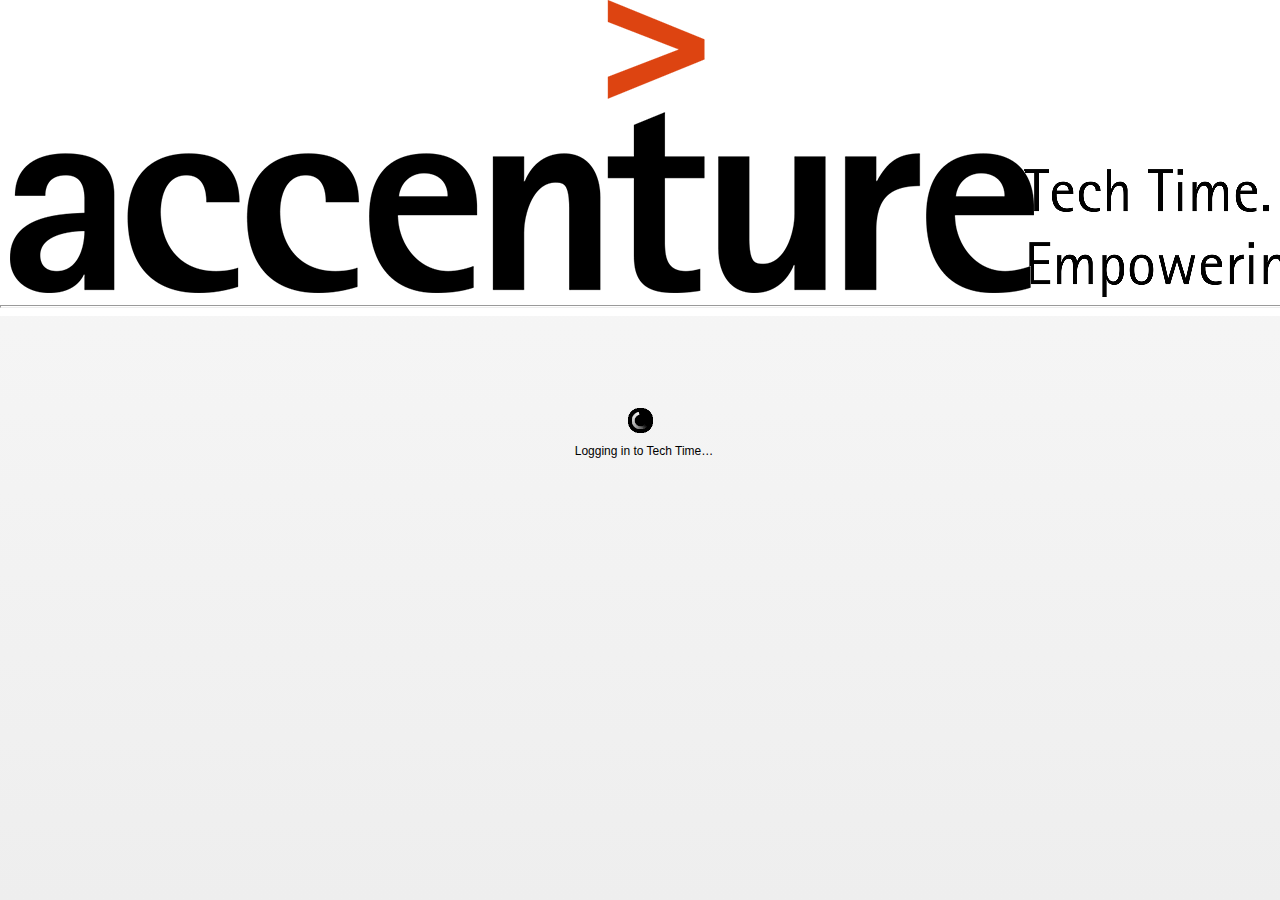
<file: www/index.html>
<!DOCTYPE html>
<html>
	<head>

		<meta charset="utf-8">
	
		<!-- <meta name="viewport" content="width=device-width, initial-scale=1"> -->
		
		<meta name="viewport" content="width=device-width, user-scalable=no">

		<title>Tech Time</title>

		<link rel="stylesheet" href="css/jquery.mobile-1.1.1.css" />
		<link rel="stylesheet" href="css/jquery.alerts.css" />
		<link rel="stylesheet" href="css/techtime.css">
		<link rel="stylesheet" href="css/HeaderStyle.css">
		<link rel="stylesheet" href="css/listMedia.css">
		<link rel="stylesheet" href="css/jquery.alerts.css" type="text/css" media="screen" />
		<link rel="stylesheet" href="css/toggle-switch.css">
		<link rel="stylesheet" href="css/mainTechtime.css" type="text/css"  />
		<link rel="stylesheet" href="css/drop-down-menu.css" type="text/css"  />
		<link rel="stylesheet" href="css/video-js.css" type="text/css"  />
		<!-- This is for the IPA Packaging-->
		<!--<script type="text/javascript" src="libs/cordova.ios.js" charset="utf-8"></script>-->
		<!-- This is for the android -->

		<script type="text/javascript" src="libs/cordova-2.5.0.js" charset="utf-8"></script>
		<script type="text/javascript" src="libs/jquery-1.8.0.js"></script>
		<script type="text/javascript" src="libs/jquery.mobile-1.2.1.min.js"></script>
		<script type="text/javascript" src="libs/jquery.alerts.js" ></script>
		<script type="text/javascript" src="libs/drop-down-menu.js"></script>
		<script type="text/javascript" src="libs/video.js"></script>
		<script type="text/javascript" src="scripts/init.js"></script>
		<script type="text/javascript" src="scripts/fileManipulation.js"></script>
		<script type="text/javascript" src="scripts/techtime.js"></script>
		<script type="text/javascript" src="scripts/download_CB.js"></script>
 		<script type="text/javascript" src="scripts/techWatch.js"></script> 
 		<script type="text/javascript" src="scripts/appUpgrade.js"></script>	
		<script type="text/javascript" src="scripts/MainPageLoad.js"></script>
		<script type="text/javascript" src="scripts/xmlOperations.js"></script>
		<script type="text/javascript" src="scripts/showContent.js"></script>
		<script type="text/javascript" src="scripts/listing.js"></script>
		<script type="text/javascript" src="scripts/playLists.js"></script>   	   
		<script type="text/javascript" src="scripts/Sync.js"></script> 
		<script type="text/javascript" src="scripts/contribute.js"></script> 
		<script type="text/javascript" src="plugins/ChildBrowser.js"></script>
		<script type="text/javascript" charset="utf-8" src="plugins/video.js"></script>
		<script type="text/javascript" charset="utf-8" src="plugins/pdfviewer.js"></script>
	    <script type="text/javascript" charset="utf-8" src="scripts/Spotlight.js"></script>       
		<script type="text/javascript" src="libs/google-analytics.js"></script>
		
			


		<style>
			@media screen and (orientation: portrait) {/* Portrait styles here */
				.navigateMenu {
					position: absolute;	
					min-height: 100%;				
					width: 100%;
					background: white;
					z-index: 1000;
					display: none;
					height: 100%;
				}

				
				.eYourself {
				
					margin-right: 2%;
					float: right;
				}

				.highPerf {
					margin-left: 6%;
					vertical-align: middle;
				}
				
				.filters{
					margin-left: 3.8%;
				}
				
				.selCatNameClass{
					margin-left: 4.0%;
				}


				#a2, #a3 {
					width: 50%;
					height: 17%;
					position: absolute;
					background: white;
					display: none;
					top: 30%;
					margin-left: 1%;
					margin-right: 1%;
					border: solid 1px grey;
				}

				
			}

			@media screen and (orientation: landscape) {/* Landscape styles here */
				.navigateMenu {
					position: absolute;
					top: 104px;
					min-height: 100%;
					width: 100%;
					background: white;
					z-index: 1000;
					display: none;
					
				}

				
				.eYourself {
					/*margin-left : 2%;
					 width :90%;
					 padding-top:10px;*/
					margin-right: 2%;
					float: right;
				}

				.highPerf {

					margin-left: 6%;
					vertical-align: middle;
					
				}
				
			    .filters{
					margin-left: 1.3%;
				}

				.selCatNameClass{
					margin-left: 2.3%;
				}

				#a2, #a3 {
					width: 50%;
					height: 25%;
					position: absolute;
					background: white;
					display: none;
					top: 30%;
					margin-left: 1%;
					margin-right: 1%;
					border: solid 1px grey;
				}

			}

			#a1 {
				position: absolute;
				height: 100%;
				width: 100%;
				background: ButtonHighlight;
				display: none;
				text-align: center;
				background-color: transparent;
				top: 0px;
				left: 0px;
				border: Solid;
			}

			.popupBtn {
				width: 70%;
				margin: auto;
				text-align: center;
				border: Solid white;
				/*height: 35px;
				 line-height: 20px;*/
				margin-top: 5px;
			}

			.popupBtn:active {
				-webkit-transform: scale(0.9);
				-moz-transform: scale(0.9);
				-ms-transform: scale(0.9);
				-o-transform: scale(0.9);
				transform: scale(0.9);
				-webkit-box-shadow: 0px 0px 20px #FFF;
				-moz-box-shadow: 0px 0px 20px #FFF;
				-o-box-shadow: 0px 0px 20px #FFF;
				box-shadow: 0px 0px 20px #FFF;
			}

			.testToggle {
			}

			.mainDiv {
				border: 3px solid red;
				width: 50%;
				height: 50px;
			}

			.toggleDiv {
				width: 40%;
				height: 20px;
				border: 2px solid blue;
				background: orange;
			}

			.uncheckedMode {
				background: white;
			}

			.abc {
			}

			.xyz {

			}

			.toggleButtonDiv {

			}

			.dynamicDivList:active {

				background: #aebcbf; /* Old browsers */
				background: -moz-linear-gradient(top,  #aebcbf 0%, #6e7774 100%, #0a0e0a 100%, #0a0809 100%); /* FF3.6+ */
				background: -webkit-gradient(linear, left top, left bottom, color-stop(0%,#aebcbf), color-stop(100%,#6e7774), color-stop(100%,#0a0e0a), color-stop(100%,#0a0809)); /* Chrome,Safari4+ */
				background: -webkit-linear-gradient(top,  #aebcbf 0%,#6e7774 100%,#0a0e0a 100%,#0a0809 100%); /* Chrome10+,Safari5.1+ */
				background: -o-linear-gradient(top,  #aebcbf 0%,#6e7774 100%,#0a0e0a 100%,#0a0809 100%); /* Opera 11.10+ */
				background: -ms-linear-gradient(top,  #aebcbf 0%,#6e7774 100%,#0a0e0a 100%,#0a0809 100%); /* IE10+ */
				background: linear-gradient(to bottom,  #aebcbf 0%,#6e7774 100%,#0a0e0a 100%,#0a0809 100%); /* W3C */
				filter: progid:DXImageTransform.Microsoft.gradient( startColorstr='#aebcbf', endColorstr='#0a0809',GradientType=0 ); /* IE6-9 */
			}

			.linkTransition:active {
				border: solid 1px silver;
				width: 99.9%;
				height: 25px;
				background: #B3B4B4;
				border-top: none;
				padding-top: 5px;
				margin-top: 1px;
				text-indent: 10px;
			}

			.listItemClick:active {
				background: #d6d6d6; /* Old browsers */
				background: -moz-linear-gradient(top,  #d6d6d6 0%, #d6d6d6 100%); /* FF3.6+ */
				background: -webkit-gradient(linear, left top, left bottom, color-stop(0%,#d6d6d6), color-stop(100%,#d6d6d6)); /* Chrome,Safari4+ */
				background: -webkit-linear-gradient(top,  #d6d6d6 0%,#d6d6d6 100%); /* Chrome10+,Safari5.1+ */
				background: -o-linear-gradient(top,  #d6d6d6 0%,#d6d6d6 100%); /* Opera 11.10+ */
				background: -ms-linear-gradient(top,  #d6d6d6 0%,#d6d6d6 100%); /* IE10+ */
				background: linear-gradient(to bottom,  #d6d6d6 0%,#d6d6d6 100%); /* W3C */
				filter: progid:DXImageTransform.Microsoft.gradient( startColorstr='#d6d6d6', endColorstr='#d6d6d6',GradientType=0 ); /* IE6-9 */
			}

			.dynamicDiv:active {
				background: #FF7400; /* Old browsers */
				background: -moz-linear-gradient(top,  #FF7400 0%, #FF7400 100%); /* FF3.6+ */
				background: -webkit-gradient(linear, left top, left bottom, color-stop(0%,#FF7400), color-stop(100%,#FF7400)); /* Chrome,Safari4+ */
				background: -webkit-linear-gradient(top,  #FF7400 0%,#FF7400 100%); /* Chrome10+,Safari5.1+ */
				background: -o-linear-gradient(top,  #FF7400 0%,#FF7400 100%); /* Opera 11.10+ */
				background: -ms-linear-gradient(top,  #FF7400 0%,#FF7400 100%); /* IE10+ */
				background: linear-gradient(to bottom,  #FF7400 0%,#FF7400 100%); /* W3C */
				filter: progid:DXImageTransform.Microsoft.gradient( startColorstr='#FF7400', endColorstr='#FF7400',GradientType=0 ); /* IE6-9 */
			}

			.dynamicDivForLogout {
				border: none;
				/*width: 99.2%;*/
				height: 25px;
				/*background-color: #FF9900;*/
				background: #FF9900;
				border-top: none;
				padding-top: 5px;
				margin-top: 2px;
				padding-left: 15px;
			}

			video::-webkit-media-controls-fullscreen-button {
    			display: none;
			}
			
			#upgradeAplicationPageFooter
� � � � � � � � � � � � � � {
� � � � � � � � � � � � � � � � position: fixed;
� � � � � � � � � � � � � � � � bottom: 0;
� � � � � � � � � � � � � � � � width: 100%;
� � � � � � � � � � � � � � � � background: white;
� � � � � � � � � � � � � � � � line-height: 2;
� � � � � � � � � � � � � � � � text-align: center;
� � � � � � � � � � � � � � � � font-size: 18px;
� � � � � � � � � � � � � � � � font-weight: normal;
� � � � � � � � � � � � � � }

				   input[id="newPlaylistNamePlaceholder"]::-webkit-input-placeholder
                            {
                                color:gray;
                            }
                            
                            input[id="renamePlaylistNamePlaceholder"]::-webkit-input-placeholder
                            {
                                color:gray;
                            }
                            
                            input[id^="assistedRecording"]::-webkit-input-placeholder
                            {
                                color:gray;
                            }
                            
                            input[id^="selfRecording"]::-webkit-input-placeholder
                            {
                                color:gray;
                            }
                            
                            input[id^="playlistRecepient"]::-webkit-input-placeholder
                            {
                                color:gray;
                            }
			
			
		</style>
		
		
		<script>
		 
		  $(document).bind("mobileinit", function(){
	 // $.mobile.touchOverflowEnabled = true;
	       $.mobile.defaultPageTransition = 'none';

	});

			function metrics()
  			{
  						//Androidtracking.getTracker();
  						
  			}
  
			function displayContent() {
				$('.toggleButtonDiv').show();
				$(".backBtnAnch").show();
				$('.backBtn').show();
			}

			function showPopup(element) {
				document.getElementById('a1').style.display = 'block';
				document.getElementById(element).style.display = 'block';
			}

			function hidePopup() {

				document.getElementById('a1').style.display = 'none';
				document.getElementById('a2').style.display = 'none';
				document.getElementById('a3').style.display = 'none';
			}

			function homeScreenMenus(el) {

				if (el == "techArea" || el == "spotlight") {

					var b = $('#' + el + '1').is(':visible');

					$('#techAreaArrow').html("<img src='images/icon_whiteRight.png' width='13' height='13' style='float:right;padding-right:20%;' />");
					$('#spotlightArrow').html("<img src='images/icon_whiteRight.png' width='13' height='13' style='float:right;padding-right:20%;' />");
					$(".mainMenuListContent").hide();

					if (!b) {
						$('#' + el + '1').toggle('fast');
						//$('#' + el + '1').show('slow');
						$('#' + el + 'Arrow').html("<img src='images/icon_whiteDown.png' width='13' height='13' style='float:right;padding-right:20%;'/>");
					}
				}

			}

			// <!------------------------------NAVIGATE----------------------------------------------------------->

			var currNavigateDiv = 'navigateDiv';

			function showNavigateDiv(NewNavigateDivArea) {		
			
				stopPlayingMedia();
				
				var currNavigateDivContent = '';
				$('#techAreaArrow').html("<img src='images/icon_whiteRight.png' width='13' height='13' style='float:right;padding-right:20%;' />");
				$('#spotlightArrow').html("<img src='images/icon_whiteRight.png' width='13' height='13' style='float:right;padding-right:20%;' />");
				$(".mainMenuListContent").hide();

				var allNavigateDiv = ["navigateDiv", "navigateBusinessCategory", "navigateDetailMediaPage", "navigateDetailAuthor", "navigateSpotlightPage", "navigateUpcomingEventsPage", "navigateSubscribePage", "navigateAboutTectTimePage","navigateContributePage", "navigateContactUsPage", "navigateFaqPage", "navigateTAListResult", "navigateResultPage","navigateTechWatchPage","navigateDownloadsPage","navigatePlaylistsPage","navigatePlaylistsItemPage","navigateSharePlaylistsPage"];

				currNavigateDivContent = document.getElementById(currNavigateDiv).innerHTML;
				

				$.each(allNavigateDiv, function(key, tempAuthor) {
					document.getElementById(currNavigateDiv).style.display = 'none';
					document.getElementById(currNavigateDiv).innerHTML = '';
				});

					
				if (NewNavigateDivArea == currNavigateDiv) {				

					$('.toggleButtonDiv').show();
					$(".backBtnAnch").show();
					$('.backBtn').show();
					currNavigateDiv = "navigateDiv";
					document.getElementById(currNavigateDiv).innerHTML = currNavigateDivContent;
					document.getElementById(currNavigateDiv).style.display = 'block';

				} else {
					
					currNavigateDiv = NewNavigateDivArea;
					document.getElementById(currNavigateDiv).innerHTML = currNavigateDivContent;
					document.getElementById(currNavigateDiv).style.display = 'block';
					$(".backBtnAnch").hide();
					$('.backBtn').hide();
				}

				if (document.getElementById('navigateDiv').innerHTML == '') {
					//document.getElementById('homescreenBack').style.display = 'block';
					document.getElementById('homescreenLogout').style.display = 'block';
					document.getElementById('homescreenDownload').style.display = 'block';
					$('.toggleButtonDiv').hide();
					$(".backBtnAnch").hide();
					$('.backBtn').hide();
					
				} else {
					document.getElementById('homescreenLogout').style.display = 'none';
					$('.toggleButtonDiv').show();
					$(".backBtnAnch").show();
					$('.backBtn').show();

				}

				$('#techAreaArrow').html("<img src='images/icon_whiteRight.png' width='13' height='13' style='float:right;padding-right:20%;' />");
				$('#spotlightArrow').html("<img src='images/icon_whiteRight.png' width='13' height='13' style='float:right;padding-right:20%;' />");
				$(".mainMenuListContent").hide();

			}

			function defaultNavigate() {
				showNavigateDiv("navigateDiv");

			}

			function testToggle() {
				$('.testToggle').val();
			}

			
		 var currentSearchKey = '';
                
                function saveSearchKey(searchBar)
                {
                    // alert(searchBar);
                    var searchBar = "#"+searchBar;
                   currentSearchKey = $(searchBar).val();
                  // currentSearchkey = searchBar;
                    $('#searchsearchResultPage').val(currentSearchKey);
                    
                  //  console.log('currentSearchKey--'+currentSearchKey);
                }



			
		</script>
		

		
		
		


	</head>


	<body class="backgd" onload="onBodyLoad()" onmouseover="">

		<span style="top:45%;width:100%;left:20%;display:none;" id="loaderImg"> <img src="css/images/ajax-loader.gif" width="25" height="25" style="margin-left:25%"/> </span>

		<div id="intialPage" data-role="page" style='border:none;overflow :hidden'>

			<table border="0" cellpadding="0" cellspacing="0" style="width: 100%; border: none; padding : 0px; margin: 0px;" class='headerStyle'>
				<tr>
					<td style="height:70px;width: 50%;"><img id="accLogoImg" src="images/header_accentureRed.png" style="margin-left:10px"/></td>
					<td style="height:70px;width: 50%;" valign="bottom"><img id="emp" src="images/header_empoweringYourself.png" class="eYourself" /></td>
				</tr>
				<tr>
					<td colspan='2'>
					<hr style='width:100%;color: black; height:0.5px;'>
					</td>
				</tr>
			</table>


<table border="0" align="center" style="position:absolute;top:45%;width:100%;">
	<tr>
		<td align='center'>
			<img src="css/images/ajax-loader.gif" width="25" height="25" />
		</td>
	</tr>
	<tr>
		<td align='center'>
			<label class="labelMsg" >Logging in to Tech Time…</label>
		</td>
	</tr>
</table>
				
			<!--<span style="position:absolute;top:45%;width:100%;left:20%;"> <img src="css/images/ajax-loader.gif" width="25" height="25" style="margin-left:25%"/>
				<br>
				<label class="labelMsg" style="margin-left:20%">Logging in to Tech Time…&nbsp;&nbsp;&nbsp;&nbsp;</label> </span> -->
		</div>
		
		<!-- ******************************************** Application Upgrade Page ******************************************** -->

  <div id="upgradeApplicationPage" data-role="page" class="applicationPage" style="overflow-x:hidden;position:relative;overflow-y:hidden;background:#FFFFFF;">
            <table border="0" cellpadding="0" cellspacing="0" style="width: 100%; padding : 0px; margin: 0px; top:0px;background: white;" class='headerStyle'>
<tr>
<td style="height:70px;width: 50%;top:0px;" ><img id="accLogoImg1" src="images/header_accentureRed.png" class="acnLog" /></td>
<td style="height:70px;width: 50%;top:0px;" valign="bottom"><img id="emp1" src="images/header_empoweringYourself.png" class="eYourself" /></td>
</tr>

<tr>
<td style="width: 100%" colspan = "2"><img id="bannerImage" src="images/banner_rightPlace1280x800.png" style="width:100%"/></td>
</tr>



</table>
            <table style="width:100%;" border="0">
                <tr>
                    <td style="width:100%;text-align:center;" colspan="2">
                        <br><label style="font-size: 24px;font-family: AgfaRotisSans;font-weight:bolder;">Update Tech Time App</label><br><br/>
                        <label id='customUpdateMessage' style="padding-left:15px;padding-right:15px;font-size:18px;font-family: AgfaRotisSans;font-weight:normal;display:table-cell;">A new feature that will help you share multiple videos with your peers is now available - would you like to install this new version?</label>
                    </td>
                </tr>
            </table>
            
            <div id='upgradeAplicationPageFooter' style="width:100%;bottom:0;position:fixed;display:inline-block; background: white;line-height: 2;text-align: center;font-size: 18px;font-weight: normal;">
                <!-- <input type="checkbox" data-role="none" name="upgradeApplicationCheckbox" id="upgradeApplicationCheckbox" style="float:left;margin-left:10px;" onclick='warnUserForUpgrade(this);'/><label style="font-size:18px;float:left;padding-left:10px;">Do not ask me to upgrade again.</label> -->
                <div style="width:49%;float:left;background:orange;border:2px solid white;text-align:center;font-weight:bold;color:#FFFFFF" onclick="upgradeUserApplication();">Update</div>
                <div style="width:49%;float:left;background:orange;border:2px solid white;text-align:center;font-weight:bold;color:#FFFFFF" onclick="cancelUpgrade();">Cancel</div>
            </div>
        </div>
        
        <!-- ******************************************** Application Upgrade Page ******************************************** -->
		
		<!-- ******************************************** Page - Business Category List ******************************************** -->

		<!-- Start of second page: #businessCategory -->
		<div id="businessCategory" data-role="page" class="businessCat" style="overflow-x:hidden;background: white;" >

			<table border="0" cellpadding="0" cellspacing="0" style="width: 100%; padding : 0px; margin: 0px; top:0px;background: white;" class='headerStyle'>
				<tr>
					<td style="height:70px;width: 50%;top:0px;" ><img id="accLogoImg1" src="images/header_accentureRed.png" class="acnLog" /></td>
					<td style="height:70px;width: 50%;top:0px;" valign="bottom"><img id="emp1" src="images/header_empoweringYourself.png" class="eYourself" /></td>
				</tr>
				<tr>
					<td style="height:25px;width: 50% ;background-color :#cbcccc" ><img id="highPerfImg" src="images/header_highPerformance.png" class="highPerf"></td>
					<td style="height:25px;width: 50%;background-color :#cbcccc" align="right">
						
						<a href="" class="navigatebtnAnch" ><img src="images/navigate.png" class="navigatebtn pushEffect" onclick='showNavigateDiv("navigateBusinessCategory")'></a></td>

				</tr>
				<tr>
					<!--
					src="images/banner_beInTheRightPlace.png" style="width: 100%; height : 70px; padding-top:2px;"
					-->

					<td style="width: 100%" colspan = "2"><img id="bannerImage" src="images/banner_rightPlace1280x800.png" style="width:100%"/></td>
				</tr>
				<tr>
					<td style="width: 50%;height:20px;background-color :white;top:0px;" colspan = "2" valign="top">
					<div style="border:none;">
						<label id="usernameLabel" style="padding-left:3px;font-style: normal;font-size: x-small; margin-left : 4%; padding-bottom:4px;">Welcome <label id="lblUserName" class="labelLoginName"  style="font-size:10px;"></label></label>
						<label style="float: right; margin-right : 20px; padding-bottom:5px;" onclick="postJSONData('logout','logout')"> | &nbsp;&nbsp;<span id='logoutLabelHomescreen' style="color:orange;font-style: normal;font-size: x-small">Logout</span></label>
					</div></td>
				</tr>
				<tr>
					<td colspan = "2" class="searchMainDiv">
					<div class="searchTextboxDiv">
						<input id="searchBusinessCategory" type="text" placeholder="Search" title="Search" class="searchBar input" style="padding:0px;margin:0px; margin-top:0px; margin-right:0px;left:0px;">
					</div>
					<div class="searchImgDiv">
						<img src="images/icon_search.png" class="searchImg" onclick='pageFlagSet("businessCategory");showSearchResult("searchBusinessCategory","All","All","null")' />
					</div></td>
				</tr>

			</table>

		<!--	<video width="100%" controls="controls">

                        <source src="https://techtime.accenture.com/sample1.m3u8" type="vnd.apple.mpegURL"/>

                        <source src="https://techtime.accenture.com/hls-vod/sample1_150kbps.f4v" type="video/mp4"/>

                </video> -->

			
			<div id='navigateBusinessCategory' class='navigateMenu' style='overflow-y:hidden;'></div>
			<!-- Navigate DIV -->


			<!-- <input type="file" name="pic" accept="audio/*|video/*">
  			<input type="submit"> -->
	
			<div id='navigateDiv' style='overflow-y:hidden;'>

				

				<div class=dynamicDiv onclick="getList();setFlag('media');clearSearchTipfromSearch();" style="margin-bottom:7px;margin-top:7px;">
					<a id="techArea" class='anchorCategory test' data-transition='slidedown' onclick='homeScreenMenus("techArea");'>
					<div style='color:white;width:100%'>
						Areas
						<div id="techAreaArrow" style="width : 50px; padding-top:4px; float:right;">
							<img src="images/icon_whiteRight.png" width="13" height="13" style="float:right;padding-right:20%;" onclick='getList();setFlag('media');'>
						</div>
					</div> </a>
				</div>

				<div id="techArea1" class='mainMenuListContent' style="display:none;width:100%">

					<div class="detailPageDiv" id="noSubscribeDiv" style="display:none;border:none;">
						<table border='0' style="width:100%">
							<tr>
								<td colspan='2' style="width:100%"><label style = "width:80%;">
									<br>
									You Will need to subscribe to Areas to view content.
									<br>
									<br>
								</label></td>
							</tr>
							<tr>
								<td style="width:50%" align='center'>
								<div style="width:150px; height : 30px;background:orange; line-height : 30px;">
									<a href="#subscribePage" id="subNow" onclick='showSubscribeContent()'  style="text-decoration:none; color:white;font-weight:normal">Subscribe Now</a>
								</div></td>
								<td style="width:50%" align='center'>
								<div style="width:150px; height : 30px;background:orange; color:white; line-height : 30px;" onclick='homeScreenMenus("techArea")'>
									Close
								</div></td>
							</tr>
						</table>
						<br>
						<br>
					</div>

					<ul id="TAcontentArea" data-role="listview" data-theme="b"></ul>

					<div data-role="content" class="backgd"></div>
				</div>





	<!-- --------------------------------------TechWatch--------------------------------------> 

		 		<div class='dynamicDiv' id='techWatch'>
					<a id="" href="#techWatchPage" class='anchorCategory test' onclick = "showTechWatchContent(currentTechWatchItemId, currentTechWatchItemIndex)">
					<div style='color:white;'>
						Tech Watch
						<div id="" style="width : 50px; float:right;">
							<img src='images/icon_whiteRight.png' width="13" height="13" style="float:right;padding-right:20%;" />
						</div>
					</div> </a>
				</div> 

				<!-- --------------------------------------TechWatch--------------------------------------> 
				
				
				<div class=dynamicDiv id="homescreenPlaylist" onclick='defaultNavigate();displayPlaylist();'>
                        <a id="userPlaylistsAnchor" class='anchorCategory test' href="#PlaylistsPage" >
                            <div style='color:white;'>Playlists
                                <div id="" style="width : 50px; float:right;">
                                    <img src='images/icon_whiteRight.png' width="13" height="13" style="float:right;padding-right:20%;" />
                                </div>
                            </div>
                        </a>
                 </div> 
				

				<div class=dynamicDiv onclick="getList();setFlag('spotlight');">
					<a id="spotlight" class='anchorCategory test' data-transition='slidedown' onclick='homeScreenMenus("spotlight");showSpotLightContent();'>
					<div style='color:white;'>
						Spotlight
						<div id="spotlightArrow" style="width : 50px; padding-top:4px; float:right;">
							<img src="images/icon_whiteRight.png" width="13" height="13" style="float:right;padding-right:20%;">
						</div>
					</div> </a>
				</div>


					<!--<div id="spotlight1" class='mainMenuListContent' style="width:100%">  -->
				 <div id="spotlight1" class='mainMenuListContent' style="display:none;width:100%"> 
	
					<table id="spotlightListNoSubscribe" border='0' style="width:100%;display:none;">
						<tr>
							<td style="width:100%;padding-left:20px;"><label style="margin-left:4%">
								<br>
								There are no Spotlight items available for your subscribed Areas.
								<br>
								<br>
							</label></td>
						</tr>
						<tr>
							<td style="width:100%; padding-left:20px;" align='left'>
							<div style="width:150px; height : 30px;background:orange; line-height : 30px;">
								<div style="width:120px; height : 30px;background:orange; color:white; line-height : 30px;" onclick='homeScreenMenus("spotlight")'>
									&nbsp; Close
								</div>
							</div></td>
						</tr>
					</table>
					<div id="spotlightList"></div>
					<ul id="spotlightListArea" data-role="listview" data-theme="b"></ul>

				</div>
				
				
		<!--  <div class=dynamicDiv id='homescreenContribute' onclick="setFlag('contribute');showContri();">
					<a id="userContributeAnchor" class='anchorCategory test' data-transition='slidedown'>
					<div style='color:white;'>
						Contribute
						<div style="width : 50px; padding-top:4px; float:right;">
							<img src="images/icon_whiteRight.png" width="13" height="13" style="float:right;padding-right:20%;">
						</div>
					</div> </a>
				</div> -->

				<div class=dynamicDiv>
					<a id="upcomingEvents"  class='anchorCategory test' href="#UpcomingEventsPage" onclick="showUpcomingEventList('curr',null);displayContent()">
					<div style='color:white;'>
						Events
						<div id="" style="width : 50px; padding-top:4px; float:right;">
							<img src="images/icon_whiteRight.png" width="13" height="13" style="float:right;padding-right:20%;" onclick="showUpcomingEventList('curr',null)" >
						</div>
					</div> </a>
				</div>

				<div class=dynamicDiv>
					<a id="subscribe" class='anchorCategory test' href="#subscribePage" onclick='showSubscribeContent();displayContent()'>
					<div style='color:white;'>
						Subscribe
						<div id="" style="width : 50px; padding-top:4px; float:right;">
							<img src="images/icon_whiteRight.png" width="13" height="13" style="float:right;padding-right:20%" onclick='showSubscribeContent()'>
						</div>
					</div> </a>
				</div>

				<div class=dynamicDiv>
					<a id="aboutTechtime" class='anchorCategory test' href="#aboutTectTimePage" onclick='showAboutTTArea();displayContent()'>
					<div style='color:white;'>
						About Tech Time
						<div id="" style="width : 50px; padding-top:4px; float:right;">
							<img src="images/icon_whiteRight.png" width="13" height="13" style="float:right;padding-right:20%" onclick='showAboutTTArea()'>
						</div>
					</div> </a>
				</div>

				<div class=dynamicDiv>
					<a id="contactUs" class='anchorCategory test' href="#contactUsPage" onclick='contactUsFocus();displayContent();'>
					<div style='color:white;'>
						Contact Us
						<div id="" style="width : 50px; padding-top:4px; float:right;">
							<img src="images/icon_whiteRight.png" width="13" height="13" style="float:right;padding-right:20%;" onclick='contactUsFocus()'>
						</div>
					</div> </a>
				</div>

				<div class=dynamicDiv id="homescreenDownload" onclick="showInProgress();changedwFlag();displayContent();defaultNavigate();">
					<a id="Downloads" class='anchorCategory test' href="#DownloadsPage" >
					<div style='color:white;'>
						Downloads
						<div id="" style="width : 50px; padding-top:4px; float:right;">
							<img src="images/icon_whiteRight.png" width="13" height="13" style="float:right;padding-right:20%;" >
						</div>
					</div> </a>
				</div>
				
				


				

				<div class=dynamicDiv>
					<a id="faq" class='anchorCategory test' href="#faqPage" onclick='clearSearchTipfromSearch();showFaqContent();displayContent()'>
					<div style='color:white;'>
						FAQs
						<div id="" style="width : 50px; padding-top:4px; float:right;">
							<img src="images/icon_whiteRight.png" width="13" height="13" style="float:right;padding-right:20%;" onclick='showFaqContent()'>
						</div>
					</div> 
					</a>
				</div>

			
				
				<!-- --------------------------------------Sync--------------------------------------> 

		<!-- 		<div class='dynamicDiv' id='SyncCheck'>
					<a id="" class='anchorCategory test' onclick='syncLoaderStart()'>
					<div style='color:white;'>
						Sync
						<div id="" style="width : 50px; float:right;">
							<img src='images/icon_whiteRight.png' width="13" height="13" style="float:right;padding-right:20%;" />
						</div>
					</div> </a>
				</div> -->
				
				

				<!-- --------------------------------------Sync--------------------------------------> 
				
				
				<div class=dynamicDivForLogout id="homescreenLogout" style="display:none;bottom: 5px">
					<a id="logout1" class='anchorCategory test' onclick='postJSONData("logout","logout")'>
					<div style='color:white; '>
						Logout
						<div id="" style="width : 50px; padding-top:4px; float:right;">
							<img src="images/icon_whiteRight.png" width="13" height="13" style="float:right;padding-right:20%;" onclick='postJSONData("logout","logout")'>
						</div>
					</div> </a>
				</div> 
				<br>
			</div>
			<!-- end of the navigate div -->

			
							<div class="footerPadding" >
			
				<br/>
				<!-- <label style="color: red; font-style: normal; font-size: 12px">Go to Accenture.com</label>
				<br/> -->
				<label style="font-size: 12px;margin-left:12px;">&copy; 2001 - 2014 Accenture. All Rights Reserved.</label>

			</div>

			<div data-position="fixed" data-tap-toggle ="false" align="center" style="background:grey" class="toggleButtonDiv">

				<fieldset data-role="controlgroup" data-type="horizontal">
					<table >
						<tr>
							<td><label style="font-size:16px;font-weight:bold">Online Mode</label></td>
							<td>
							<input class="abc" type="radio" align="center" name="radio-view1" id="radio-view-a1" value="online">
							<label for="radio-view-a1" style="font-size:14px;">On</label>
							<input class="xyz" type="radio"  name="radio-view1" id="radio-view-b1"   value="offline">
							<label for="radio-view-b1" style="font-size:14px;">Off</label></td>
						</tr>
					</table>
				</fieldset>

			</div>

		</div>

		<!-- ******************************************** Page - Video ******************************************** -->

		<div data-role="page" id="itemVideo" class="videoPage" >
			<div data-role="header" class="header" style="position: fixed; top: 0px; width: 100%;z-index: 1">
				<table style="width: 100%;z-index: 1;" border="0">
					<tr>
						<td id="audioBack" style="width: 20%;" class='backButtonClickEffect'>
						<div data-rel="back" style="text-decoration: none;width:20%; height:100%; border:none; float:left;">
							<img src="images/back_btn1.png" class="backBtnStyle" onClick="backnav('itemVideo');">
						</div></td>
						<td style="width: 50%;vertical-align: bottom;padding-bottom: 9px; height : 50px;" align="left"><h1 class="headerLabel" style="margin : 0px; padding : 0px;">Tech Time</h1></td>
						<td style="width: 30%;vertical-align: bottom;margin : 0px; padding : 0px;"><label id="" class="labelLoginName" style="padding-bottom:13px;"></label></td>
					</tr>
				</table>

			</div>
			<div class="labelTop" style="margin-top: 65px;">
				<label id="itemTitle"></label>
			</div>
			<!-- /header -->
			<div data-role="content" data-theme="d" class="backgdMedia">
				<br>
				<div id="avPlayer" style="width : 100%; text-align : center;"></div>
				<br>
			</div>
			<!-- /content -->
			<div class="footerDiv" >
				<div data-role="footer" class="footer">
					<div class="btnRefLog">
						<span style="float: left; padding-left: 5px;"> <a id="btnDeleteItem" data-corners="false" data-mini="true" data-inline="true"
							data-role="button" class="btn btnRefLog">Delete</a> </span>
						<!--  <a id="logout3" data-corners="false" data-mini="true"
						data-inline="true" data-role="button" class="btn btnRefLog"><span>Logout</span></a><br>-->
					</div>
				</div>
			</div>

			<!-- <div data-role="footer" data-id="tt" data-position="fixed" style="background:grey">

			<label for="flip-mini">Online mode </label>
			<select name="flip-mini" id="flip-mini" data-role="slider" data-mini="true" class="testToggle" onchange="toggleFunction(this)">
			<option value="off">Off</option>
			<option value="on" selected>On</option>
			</select>
			</div> -->
			<!-- /footer -->
		</div>

		<!-- ******************************************** detailMediaPage - Page ******************************************** -->

		<div id="detailMediaPage" data-role="page" class="detailMedia" onload="hidePopup();" style='border:none;overflow :hidden;background-color:white;' >

			<div  style="padding-top: 0px">
				<table border="0" cellpadding="0" cellspacing="0" style="width: 100%; border: none; padding : 0px; margin: 0px;" class='headerStyle'>
					<tr>
						<td style="width: 50%;height:70px;"><img id="accLogoImg2" src="images/header_accentureRed.png" class="acnLog" /></td>
						<td style="width: 50%;height:70px;" valign="bottom"><img id="emp2" src="images/header_empoweringYourself.png" class="eYourself" /></td>
					</tr>
					<tr>
						<td style="width: 50% ;height:25px; background-color :#cbcccc" >
							<img  id="highPerfImg1" src="images/header_highPerformance.png" class="highPerf">
							</td>
						<td style="width: 50%;height:25px;background-color :#cbcccc" align="right">
						<div id='detailBack' data-rel="back" class="backBtnAnch" >
							<img src="images/back.png" class="backBtn pushEffect" onclick="clearSearchTip();defaultNavigate();backnav('detailMediaPage');">
						</div>
						<a href="" class="navigatebtnAnch" >
							<img src="images/navigate.png" class="navigatebtn pushEffect" onclick='showNavigateDiv("navigateDetailMediaPage")'>
							</a>
						</td>

					</tr>
					<tr>
						<td colspan = "2" class="searchMainDiv">
						<div class="searchTextboxDiv">
							<input id="searchDetailMediaPage" type="text" placeholder="Search" title="Search" class="searchBar" style="padding:0px;margin:0px; margin-top:0px; margin-right:0px;left:0px;">
						</div>
						<div class="searchImgDiv">
							<img src="images/icon_search.png" class="searchImg"  onclick='pageFlagSet("detailMediaPage");showSearchResult("searchDetailMediaPage","All", "All","null")'/>
						</div></td>
					</tr>
				</table>

			</div><!-- /header -->

			<!-- /Popup Menu -->
			<div id="a1" style="width: 100%;">
				<div id="a2" style="width: 95%;border:none;">
					<div style="width: 100%; background-color: orange; height: 20%;float: left;color:white">
						Tech Time
					</div>
					<div style="width: 100%; background-color: white;height:80%;">
						<label style="visibility: hidden;color:orange"></label>
						<br />
						<div  style="width: 50%;float: left;color: white;">
							<div class="popupBtn" onclick="openDocument()"><img src="images/view_btn.png" width='100' height:'40' />
							</div>
						</div>
						<div style="width: 50%;float: left;color: white;">
							<div class="popupBtn" onclick='showPopup("a3")'><img src="images/delete_btn.png" width='100' height:'40' />
							</div>

						</div>

					</div>

				</div>
				<div id="a3" style="width: 95%;border:none;">
					<div style="width: 100%; background-color: orange; height: 20%;float: left;color:white">
						Tech Time
					</div>
					<div style="width: 100%; background-color: white;height:80%;">
						<label style="color:orange" >Are you sure you want to delete this item?</label>
						<br />
						<div style="width: 50%;float: left;color: white;">
							<div class="popupBtn" onclick="deleteDocument()"><img src="images/yes_btn.png" width='100' height:'40'/>
							</div>
						</div>

						<div style="width: 50%;float: left;color: white;">
							<div class="popupBtn" onclick="hidePopup()"><img src="images/no_btn.png" width='100' height:'40' />
							</div>
						</div>
					</div>
				</div>
			</div><!-- /Popup Menu End-->

			<div id='navigateDetailMediaPage' class='navigateMenu'></div>
			<!-- navigateMenu DIV -->

			<div id="detailPageArea" style="background:#F0EFED;min-height:0px"></div>

			<div id="prevNextContentArea" data-transition='slide' style="background:white; width : 100%; height :0px;border :none"></div>

			<div class="detailPageDiv" id="spotItemContent" style="display : none; border :none;">

			</div>
			<div id='showWid'></div>

			<br>
			<!--  --------------------------------------------------->

			<div class="footerPadding">
				<br>
				<br>
				<!-- <label style="color: red; font-style: normal; font-size: 12px"><b>Go to Accenture.com</b></label>
				<br/> -->
				<label style="font-size: 12px;margin-left:12px;">&copy; 2001 - 2014 Accenture. All Rights Reserved.</label>
			</div>

			<div data-position="fixed" data-tap-toggle ="false" align="center" style="background:grey" class="toggleButtonDiv">
				<fieldset data-role="controlgroup" data-type="horizontal">
					<table >
						<tr>
							<td><label style="font-size:16px;font-weight:bold">Online Mode</label></td>
							<td>
							<input class="abc" type="radio" align="center" name="radio-view2" id="radio-view-a2" value="online">
							<label for="radio-view-a2">On</label>
							<input class="xyz" type="radio"  name="radio-view2" id="radio-view-b2" value="offline">
							<label for="radio-view-b2">Off</label></td>
						</tr>
					</table>
				</fieldset>
			</div>

		</div>

		<!-- ******************************************** detailAuthor - Page ******************************************** -->

		<div id="detailAuthor" data-role="page" class="detailAuthorPage" style='border:none;overflow :hidden' >

			<div  style="padding-top: 0px">
				<table border="0" cellpadding="0" cellspacing="0" style="width: 100%; border: none; padding : 0px; margin: 0px;" class='headerStyle'>
					<tr>
						<td style="width: 50%;height:70px;"><img id="accLogoImg3" src="images/header_accentureRed.png" class="acnLog" /></td>
						<td style="width: 50%;height:70px;" valign="bottom"><img id="emp3" src="images/header_empoweringYourself.png" class="eYourself" /></td>
					</tr>
					<tr>
						<td style="width: 50% ;height:25px; background-color :#cbcccc" ><img  id="highPerfImg2" src="images/header_highPerformance.png" class="highPerf"></td>
						<td style="width: 50%;height : 25px;background-color :#cbcccc" align="right">
						<div data-rel="back" class="backBtnAnch" ><img src="images/back.png" class="backBtn pushEffect" onClick="clearSearchTip(); defaultNavigate();backnav('detailAuthor');">
						</div><a href="" class="navigatebtnAnch" ><img src="images/navigate.png" class="navigatebtn pushEffect" onclick='showNavigateDiv("navigateDetailAuthor")' ></a></td>

					</tr>
					<tr>
						<td colspan = "2" class="searchMainDiv">
						<div class="searchTextboxDiv">
							<input id="searchdetailAuthor" type="text" placeholder="Search" title="Search" class="searchBar" style="padding:0px;margin:0px; margin-top:0px; margin-right:0px;left:0px;">
						</div>
						<div class="searchImgDiv">
							<img src="images/icon_search.png" class="searchImg"  onclick='pageFlagSet("detailAuthor");showSearchResult("searchdetailAuthor","All","All","null")'/>
						</div></td>
					</tr>

				</table>
			</div><!-- /header -->

			<div id='navigateDetailAuthor' class='navigateMenu'></div>
			<!-- navigateMenu DIV -->

			<div id="AuthorContentArea" style="background:#F0EFED"></div>

			<!--  --------------------------------------------------->

			<div class="footerPadding" >
				<br>
				<br>
				<!-- 	<label style="color: red; font-style: normal; font-size: 12px"><b>Go to Accenture.com</b></label>
				<br/> -->
				<label style="font-size: 12px;margin-left:12px;">&copy; 2001 - 2014 Accenture. All Rights Reserved.</label>
			</div>

			<div data-position="fixed" data-tap-toggle ="false" align="center" style="background:grey" class="toggleButtonDiv">
				<fieldset data-role="controlgroup" data-type="horizontal">
					<table >
						<tr>
							<td><label style="font-size:16px;font-weight:bold">Online Mode</label></td>
							<td>
							<input class="abc" type="radio" align="center" name="radio-view3" id="radio-view-a3" value="online">
							<label for="radio-view-a3">On</label>
							<input class="xyz" type="radio"  name="radio-view3" id="radio-view-b3" value="offline">
							<label for="radio-view-b3">Off</label></td>
						</tr>
					</table>
				</fieldset>
			</div>

		</div>

		<!-- ******************************************** spotlight - Page ******************************************** -->

		<div id="spotlightPage" data-role="page" class="spotlightPage" style='border:none;overflow-x :hidden' >

			<div  style="padding-top: 0px">
				<table border="0" cellpadding="0" cellspacing="0" style="width: 100%; border: none; padding : 0px; margin: 0px;" class='headerStyle'>
					<tr>
						<td style="width: 50%;height:70px;"><img id="accLogoImg4" src="images/header_accentureRed.png" class="acnLog" /></td>
						<td style="width: 50%;height:70px;" valign="bottom"><img id="emp4" src="images/header_empoweringYourself.png" class="eYourself" /></td>
					</tr>
					<tr>
						<td style="width: 50% ;height:25px; background-color :#cbcccc" ><img  id="highPerfImg3" src="images/header_highPerformance.png" class="highPerf"></td>
						<td style="width: 50%;height :25px;background-color :#cbcccc" align="right">
						<div data-rel="back" class="backBtnAnch" ><img src="images/back.png" class="backBtn pushEffect" onClick="clearSearchTip(); defaultNavigate();backnav('spotlightPage');" >
						</div><a href="" class="navigatebtnAnch" ><img src="images/navigate.png" class="navigatebtn pushEffect" onclick='showNavigateDiv("navigateSpotlightPage")'></a></td>

					</tr>

				</table>
			</div><!-- /header -->

			<br>
			<br>

			<div id='navigateSpotlightPage' class='navigateMenu'>

			</div>
			<!-- navigateMenu DIV -->
			<div id="spotlightContentArea" >

			</div>
			
		<!-- 	<div style="margin-left:4%">
									<a href="#subscribePage" id="subNowSpot" onclick='showSubscribeContent()'  style="text-decoration:none;">
	<img src="images/btn_subscribeNow.png" style="float:left; margin-left:4%;padding-right:2px;width:100px;padding-left:5px;background:#F8991D;" class = "buttonClickEffect" />

									</a>
								</div> -->

				

			<div class="footerPadding" style='bottom:10px;'>
				<br>
				<br>
				
				<!-- <label style="color: red; font-style: normal; font-size: 12px"><b>Go to Accenture.com</b></label>
				<br/> -->
				<label style="font-size: 12px;margin-left:12px;">&copy; 2001 - 2014 Accenture. All Rights Reserved.</label>
			</div>
			
			
			
				<div data-position="fixed" data-tap-toggle ="false" align="center" style="background:grey" class="toggleButtonDiv">
					<fieldset data-role="controlgroup" data-type="horizontal">
					<table >
						<tr>
							<td><label style="font-size:16px;font-weight:bold">Online Mode</label></td>
							<td>
							<input class="abc" type="radio" align="center" name="radio-view50" id="radio-view-a50" value="online">
							<label for="radio-view-a50">On</label>
							<input class="xyz" type="radio"  name="radio-view50" id="radio-view-b50" value="offline">
							<label for="radio-view-b50">Off</label></td>
						</tr>
					</table>
				</fieldset>

			</div>
			
		</div>

		<!-- ******************************************** UpcomingEvents - Page *******************overflow-x:hidden************************* -->

		<div id="UpcomingEventsPage" data-role="page" class="UpcomingEPage" style='border:none;overflow-x:hidden;' >
			<!-- ******** Header **********-->

			<div  style="padding-top: 0px">
				<table border="0" cellpadding="0" cellspacing="0" style="width: 100%; border: none; padding : 0px; margin: 0px;" class='headerStyle'>
					<tr>
						<td style="width: 50%;height:70px;"><img id="accLogoImg5" src="images/header_accentureRed.png" class="acnLog" /></td>
						<td style="width: 50%;height:70px;" valign="bottom"><img id="emp5" src="images/header_empoweringYourself.png" class="eYourself" /></td>
					</tr>
					<tr>
						<td style="width: 50% ;height:25px; background-color :#cbcccc" ><img  id="highPerfImg4" src="images/header_highPerformance.png" class="highPerf"></td>
						<td style="width: 50%;height : 25px;background-color :#cbcccc" align="right">
						<div data-rel="back" class="backBtnAnch" ><img src="images/back.png" class="backBtn pushEffect" onClick="clearSearchTip(); defaultNavigate();backnav('UpcomingEventsPage');">
						</div><a href="" class="navigatebtnAnch"  ><img src="images/navigate.png" class="navigatebtn pushEffect" onclick='showNavigateDiv("navigateUpcomingEventsPage")' ></a></td>

					</tr>
					<tr>
						<td colspan = "2" class="searchMainDiv">
						<div class="searchTextboxDiv">
							<input id="searchUpcomingEventsPage" type="text" placeholder="Search" title="Search" class="searchBar" style="padding:0px;margin:0px; margin-top:0px; margin-right:0px;left:0px;">
						</div>
						<div class="searchImgDiv">
							<img src="images/icon_search.png" class="searchImg"  onclick='pageFlagSet("UpcomingEventsPage");showSearchResult("searchUpcomingEventsPage","All","All","null")'/>
						</div></td>
					</tr>
				</table>
			</div><!-- /header -->

			<br>

			<table style='width:100%' border=0>
				<tr>
					<td style="width:20%" align="center"><img src="images/orange_icon_left.png" style="height:20%; width:25%; border:none" onclick="showUpcomingEventList('prev',null)"/></td>
					<td style="width:60%" align="center"><label id="UpcomingEventsCurrMonth" style="font-size: 18px;font-family: AgfaRotisSans;"></label></td>
					<td style="width:20%" align="center"><img src="images/orange_icon_right.png" style="height:20%; width:25%; border:none" onclick="showUpcomingEventList('next',null)"/></td>
				</tr>
			</table>
			<hr style='width:100%;background-color: grey; color: grey; height:1px;'>
			<div id="UpcomingEventsContentArea" style="background : #F0EFED;"></div>
			<div id="noUpcomingEventsContentArea"></div>

			<div id='navigateUpcomingEventsPage' class='navigateMenu'></div>
			<!-- navigateMenu DIV -->

			<!--  --------------------------------------------------->

			<div class="footerPadding" >
				<br>
				<br>
				
				<!-- <label style="color: red; font-style: normal; font-size: 12px"><b>Go to Accenture.com</b></label> <br/> -->
				<label style="font-size: 12px;margin-left:12px;">&copy; 2001 - 2014 Accenture. All Rights Reserved.</label>
			</div>

			<div data-position="fixed" data-tap-toggle ="false" align="center" style="background:grey" class="toggleButtonDiv">
				<fieldset data-role="controlgroup" data-type="horizontal">
					<table >
						<tr>
							<td><label style="font-size:16px;font-weight:bold">Online Mode</label></td>
							<td>
							<input class="abc" type="radio" align="center" name="radio-view4" id="radio-view-a4" value="online">
							<label for="radio-view-a4">On</label>
							<input class="xyz" type="radio"  name="radio-view4" id="radio-view-b4" value="offline">
							<label for="radio-view-b4">Off</label></td>
						</tr>
					</table>
				</fieldset>
			</div>

		</div>

		<!-- ******************************************** subscribe - Page ******************************************** -->

		<div id="subscribePage" data-role="page" class="subscribeTAPage" style='border:none;overflow-x:hidden' >
			<!-- ******** Header **********-->

			<div  style="padding-top: 0px">
				<table border="0" cellpadding="0" cellspacing="0" style="width: 100%; border: none; padding : 0px; margin: 0px;" class='headerStyle'>
					<tr>
						<td style="width: 50%;height:70px;"><img id="accLogoImg6" src="images/header_accentureRed.png" class="acnLog" /></td>
						<td style="width: 50%;height:70px;" valign="bottom"><img id="emp6" src="images/header_empoweringYourself.png" class="eYourself" /></td>
					</tr>
					<tr>
						<td style="width: 50% ;height:25px; background-color :#cbcccc" ><img  id="highPerfImg5" src="images/header_highPerformance.png" class="highPerf"></td>
						<td style="width: 50%;height :25px;background-color :#cbcccc" align="right">
						<div data-rel="back" class="backBtnAnch" ><img src="images/back.png" class="backBtn pushEffect" onClick="clearSearchTip(); defaultNavigate();backnav('subscribePage');">
						</div><a href="" class="navigatebtnAnch" ><img src="images/navigate.png" class="navigatebtn pushEffect" onclick='showNavigateDiv("navigateSubscribePage")' ></a></td>

					</tr>
					<tr>
						<td colspan = "2" class="searchMainDiv">
						<div class="searchTextboxDiv">
							<input id="searchSubscribePage" type="text" placeholder="Search" title="Search" class="searchBar" style="padding:0px;margin:0px; margin-top:0px; margin-right:0px;left:0px;">
						</div>
						<div class="searchImgDiv">
							<img src="images/icon_search.png" class="searchImg"  onclick='pageFlagSet("subscribePage");showSearchResult("searchSubscribePage","All","All","null")'/>
						</div></td>
					</tr>
				</table>
			</div><!-- /header -->
			<div id='searchSubscribePageResult'></div>
			<br>

			<div style="width:95%; margin-left: 2.5%; border : none;  ">

				<label style="font-size: 24px;font-family: AgfaRotisSans;font-weight:bold">Subscribe To Tech Time</label>
				<br>
				<br>
				<label style="font-weight:bold">Subscribe to receive Email Update :</label>
				<br>
				<br>
				<label style="border:none;font-size: small;"> When you subscribe to Tech Time, you will receive updates via email from Tech Time team whenever new videos or documents or events are uploaded. You can subscribe to specific Areas or Types. Please use the appropriate options and select “Subscribe Now" </label>
				<br>
				<br>
				<br>
			</div>
			<div id="subscribePageContentArea" style="width:95%; margin-left:2.5%; border:none;background:#F0EFED;"></div>

			<div id='navigateSubscribePage' class='navigateMenu'></div>
			<!-- navigateMenu DIV -->

			<br>

			<div class="footerPadding" >
				<br>
				<br>
				
				<!-- <label style="color: red; font-style: normal; font-size: 12px"><b>Go to Accenture.com</b></label> <br/> -->
				<label style="font-size: 12px;margin-left:12px;">&copy; 2001 - 2014 Accenture. All Rights Reserved.</label>
			</div>

			<div data-position="fixed" data-tap-toggle ="false" align="center" style="background:grey" class="toggleButtonDiv">
				<fieldset data-role="controlgroup" data-type="horizontal">
					<table >
						<tr>
							<td><label style="font-size:16px;font-weight:bold">Online Mode</label></td>
							<td>
							<input class="abc" type="radio" align="center" name="radio-view51" id="radio-view-a51" value="online">
							<label for="radio-view-a51">On</label>
							<input class="xyz" type="radio"  name="radio-view51" id="radio-view-b51" value="offline">
							<label for="radio-view-b51">Off</label></td>
							</td>
						</tr>
					</table>
				</fieldset>
			</div>

			<!--  --------------------------------------------------->

		</div>

		<!-- ******************************************** aboutTectTime ******************************************** -->

		<div id="aboutTectTimePage" data-role="page" style="background : #F0EFED;overflow-x :hidden" class="aboutTTpage" >

			<!-- ******** Header **********-->

			<div  style="padding-top: 0px">
				<table border="0" cellpadding="0" cellspacing="0" style="width: 100%; border: none; padding : 0px; margin: 0px;" class='headerStyle'>
					<tr>
						<td style="width: 50%;height:70px;"><img id="accLogoImg7" src="images/header_accentureRed.png" class="acnLog" /></td>
						<td style="width: 50%;height:70px;" valign="bottom"><img id="emp7" src="images/header_empoweringYourself.png" class="eYourself" /></td>
					</tr>
					<tr>
						<td style="width: 50% ; height:25px;background-color :#cbcccc" ><img  id="highPerfImg7" src="images/header_highPerformance.png" class="highPerf"></td>
						<td style="width: 50%;height : 25px;background-color :#cbcccc" align="right">
						<div data-rel="back" class="backBtnAnch" ><img src="images/back.png" class="backBtn pushEffect" onClick="clearSearchTip(); defaultNavigate();backnav('aboutTectTimePage');">
						</div><a href="" class="navigatebtnAnch" ><img src="images/navigate.png" class="navigatebtn pushEffect" onclick='showNavigateDiv("navigateAboutTectTimePage")' ></a></td>

					</tr>
					<tr>
						<td colspan = "2" class="searchMainDiv">
						<div class="searchTextboxDiv">
							<input id="searchAboutTectTimePage" type="text" placeholder="Search" title="Search" class="searchBar" style="padding:0px;margin:0px; margin-top:0px; margin-right:0px;left:0px;">
						</div>
						<div class="searchImgDiv">
							<img src="images/icon_search.png" class="searchImg"  onclick='pageFlagSet("aboutTectTimePage");showSearchResult("searchAboutTectTimePage","All","All","null")'/>
						</div></td>
					</tr>
				</table>
			</div><!-- /header -->

			<div id='navigateAboutTectTimePage' class='navigateMenu'></div>
			<!-- navigateMenu DIV -->

			<div id="aboutTectTimeContentArea" style="background : #F0EFED; margin-left:4%; border:none" ></div>

			<!--  --------------------------------------------------->

			<div class="footerPadding" >
				<br>
				<br>
				
				<!-- <label style="color: red; font-style: normal; font-size: 12px"><b>Go to Accenture.com</b></label>
				<br/> -->
				<label style="font-size: 12px;margin-left:12px;">&copy; 2001 - 2014 Accenture. All Rights Reserved.</label>
			</div>

			<div data-position="fixed" data-tap-toggle ="false" align="center" style="background:grey" class="toggleButtonDiv">

				<fieldset data-role="controlgroup" data-type="horizontal">
					<table >
						<tr>
							<td><label style="font-size:16px;font-weight:bold">Online Mode</label></td>
							<td>
							<input class="abc" type="radio" align="center" name="radio-view5" id="radio-view-a5" value="online">
							<label for="radio-view-a5">On</label>
							<input class="xyz" type="radio"  name="radio-view5" id="radio-view-b5" value="offline">
							<label for="radio-view-b5">Off</label></td>
						</tr>
					</table>
				</fieldset>

			</div>

		</div>

		<!-- ******************************************** Page - contactUs ******************************************** -->

		<div data-role="page" id="contactUsPage" class="ContactUsPage"  >

			<!-- ******** Header **********-->
			<div  style="padding-top: 0px">

				<table border="0" cellpadding="0" cellspacing="0" style="width: 100%; border: none; padding : 0px; margin: 0px;" class='headerStyle'>
					<tr>
						<td style="width: 50%;height:70px;"><img id="accLogoImg8" src="images/header_accentureRed.png" class="acnLog" /></td>
						<td style="width: 50%;height:70px;" valign="bottom"><img id="emp8" src="images/header_empoweringYourself.png" class="eYourself" /></td>
					</tr>
					<tr>
						<td style="width: 50% ;height:25px; background-color :#cbcccc" ><img  id="highPerfImg8" src="images/header_highPerformance.png" class="highPerf"></td>
						<td style="width: 50%;height :25px;background-color :#cbcccc" align="right">
						<div data-rel="back" class="backBtnAnch"><img src="images/back.png" class="backBtn pushEffect" onClick = "backnav('contactUsPage');clearSearchTip(); defaultNavigate();hitBackButton();">
						</div><a href="" class="navigatebtnAnch" > <img src="images/navigate.png" class="navigatebtn pushEffect" onclick='showNavigateDiv("navigateContactUsPage")' ></a></td>

					</tr>
					<tr>
						<td colspan = "2" class="searchMainDiv">
						<div class="searchTextboxDiv">
							<input id="searchContactUsPage" type="text" placeholder="Search" title="Search" class="searchBar" style="padding:0px;margin:0px; margin-top:0px; margin-right:0px;left:0px;">
						</div>
						<div class="searchImgDiv">
							<img src="images/icon_search.png" class="searchImg"  onclick='pageFlagSet("contactUsPage");showSearchResult("searchContactUsPage","All","All","null")'/>
						</div></td>
					</tr>
				</table>

			</div><!-- /header -->

			<!-- ******** Content **********-->
			<div id='navigateContactUsPage' class='navigateMenu'></div>
			<!-- navigateMenu DIV -->

			<div data-role="content">

				<div class="contentGrayBg" style="padding: 0px;background : #F0EFED">

					<table style="width: 100%;" border="0">
						<tr>
							<td style="width: 100%; padding: 0px;" colspan="2">
							<br>
							<label style="font-size: 24px; padding-left: 15px;font-family: AgfaRotisSans;font-weight:bold">Contact Us</label>
							<br>
							<br>
							</td>
						</tr>
					</table>

					<div style="padding-left: 15px; padding-right: 15px">
						<textarea id="commentTextArea" draggable="false" placeholder="Enter Your Comments Here" title="Enter Your Comments Here" 
                            style="color: gray; font-style: italic; background: white; padding-left: 5px;
                            height:200px;-webkit-border-radius: 0px;-moz-border-radius: 0px;border-radius: 0px;">Enter Your Comments Here</textarea>
					</div>

					<div style="">
						<a href="#" id="clearText" data-role="button" data-mini="true" data-inline="true" style="background: orange; color: white; font-style:normal; text-shadow: none; width:40%; margin-left:4%;
						float : left; -webkit-border-radius: 0px;-moz-border-radius: 0px;border-radius: 0px;" class = "buttonClickEffect">Clear</a>
						<a href="#" id="submitContactForm" data-role="button" data-mini="true" data-inline="true" style="background: orange; color: white; font-style: normal; text-shadow: none; width: 40%;
						margin-right:4%; float : right; -webkit-border-radius: 0px;-moz-border-radius: 0px;border-radius: 0px;" onclick="contactUsArea()" class = "buttonClickEffect">Submit</a>
					</div>
					<br>
					<br>
					<br/>

				</div>
				<!-- Content Gray Area -->

			</div>
			<!-- Content End -->

			<!--  --------------------------------------------------->

			<div class="footerPadding">
				<br>
				<br>
				
				<label style="font-size: 12px;margin-left:12px;">&copy; 2001 - 2014 Accenture. All Rights Reserved.</label>
			</div>

			<div data-position="fixed" data-tap-toggle ="false" align="center" style="background:grey" class="toggleButtonDiv">
				<fieldset data-role="controlgroup" data-type="horizontal">
					<table >
						<tr>
							<td><label style="font-size:16px;font-weight:bold">Online Mode</label></td>
							<td>
							<input class="abc" type="radio" align="center" name="radio-view6" id="radio-view-a6" value="online">
							<label for="radio-view-a6">On</label>
							<input class="xyz" type="radio"  name="radio-view6" id="radio-view-b6" value="offline">
							<label for="radio-view-b6">Off</label></td>
						</tr>
					</table>
				</fieldset>

			</div>

			<!--  --------------------------------------------------->

		</div>

		<!-- ******************************************** FAQ ******************************************** -->

		<!-- Start of second page: # FAQ -->
		<div id="faqPage" data-role="page" style="background : #F0EFED" class="FaqPage"   >

			<!-- ******** Header **********-->

			<div  style="padding-top: 0px">

				<table border="0" cellpadding="0" cellspacing="0" style="width: 100%; border: none; padding : 0px; margin: 0px;" class='headerStyle'>
					<tr>
						<td style="width: 50%;height:70px;"><img id="accLogoImg9" src="images/header_accentureRed.png" class="acnLog" /></td>
						<td style="width: 50%;height:70px;" valign="bottom"><img id="emp9" src="images/header_empoweringYourself.png" class="eYourself" /></td>
					</tr>
					<tr>
						<td style="width: 50% ;height:25px; background-color :#cbcccc" ><img  id="highPerfImg9" src="images/header_highPerformance.png" class="highPerf"></td>
						<td style="width: 50%;height :25px;background-color :#cbcccc" align="right">
						<div data-rel="back" class="backBtnAnch" ><img src="images/back.png" class="backBtn pushEffect" onClick="clearSearchTip(); defaultNavigate();backnav('faqPage');">
						</div><a href="" class="navigatebtnAnch" ><img src="images/navigate.png" class="navigatebtn pushEffect" onclick='showNavigateDiv("navigateFaqPage")'></a></td>

					</tr>
					<tr>
						<td colspan = "2" class="searchMainDiv">
						<div class="searchTextboxDiv">
							<input id="searchFaqPage" type="text" placeholder="Search" title="Search" class="searchBar" style="padding:0px;margin:0px; margin-top:0px; margin-right:0px;left:0px;">
						</div>
						<div class="searchImgDiv">
							<img src="images/icon_search.png" class="searchImg"  onclick='pageFlagSet("faqPage");showSearchResult("searchFaqPage","All","All","null")'/>
						</div></td>
					</tr>
				</table>

			</div>

			<!-- /header -->

			<div id='navigateFaqPage' class='navigateMenu'></div>
			<!-- navigateMenu DIV -->

			<br>

			<label style="font-size: 24px;font-family: AgfaRotisSans;margin-left: 4%;font-weight: bold;">Frequently Asked Questions</label>
			<br>
			<br>

			<div style="text-indent : 0px; margin-left: 4%;font-size:small;">
				We are pleased to announce the launch of Tech Time, a tool that serves up robust content fast to immerse Accenture Technology Delivery & Geographies leaders in hot technology topics and help with meaningful client and Accenture conversations. It provides a deep-dive on technology topics - from delivery methodologies and tools to client case studies on new and emerging areas - through live webcasts, audiocasts, podcasts, presentations, transcripts and more, via your laptop and mobile device. More details on how to get started are below:
			</div>
			<br>

			<div id="faqContentArea"></div>

			<!--  --------------------------------------------------->

			<div class="footerPadding" >
				<br>
				<br>
				
				<!-- <label style="color: red; font-style: normal; font-size: 12px"><b>Go to Accenture.com</b></label>
				<br/> -->
				<label style="font-size: 12px;margin-left:12px;">&copy; 2001 - 2014 Accenture. All Rights Reserved.</label>
			</div>

			<div data-position="fixed" data-tap-toggle ="false" align="center" style="background:grey" class="toggleButtonDiv">
				<fieldset data-role="controlgroup" data-type="horizontal">
					<table >
						<tr>
							<td><label style="font-size:16px;font-weight:bold">Online Mode</label></td>
							<td>
							<input class="abc" type="radio" align="center" name="radio-view7" id="radio-view-a7" value="online">
							<label for="radio-view-a7">On</label>
							<input class="xyz" type="radio"  name="radio-view7" id="radio-view-b7" value="offline">
							<label for="radio-view-b7">Off</label></td>
						</tr>
					</table>
				</fieldset>

			</div>

			<!-- --------------------------------------------------->

		</div>

		<!-- ******************************************** LIST PAGE OF TECHNOLOGY AREA RESULT ******************************************** -->

		<div id="TAListResult" data-role="page" class="TAListResultPage" style='border:none;overflow-x:hidden;background:white'  >

			<!-- ******** Header **********-->

			<div  style="padding-top: 0px">
				<table border="0" cellpadding="0" cellspacing="0" style="width: 100%; border: none; padding : 0px; margin: 0px;" class='headerStyle'>
					<tr>
						<td style="width: 50%;height:70px;"><img id="accLogoImg10" src="images/header_accentureRed.png" class="acnLog" /></td>
						<td style="width: 50%;height:70px;" valign="bottom"><img id="emp10" src="images/header_empoweringYourself.png" class="eYourself" /></td>
					</tr>
					<tr>
						<td style="width: 50% ;height:25px; background-color :#cbcccc" ><img id="highPerfImg10" src="images/header_highPerformance.png" class="highPerf"></td>
						<td style="width: 50%;height :25px;background-color :#cbcccc" align="right">
						<div data-rel="back" class="backBtnAnch" ><img src="images/back.png" class="backBtn pushEffect" onClick="backnav('TAListResult');clearSearchTip(); defaultNavigate();refreshList()">
						</div><a href="" class="navigatebtnAnch" ><img src="images/navigate.png" class="navigatebtn pushEffect" onclick='showNavigateDiv("navigateTAListResult")' ></a></td>

					</tr>
					<tr>
						<td colspan = "2" class="searchMainDiv">
						<div class="searchTextboxDiv">
							<input id="searchTAListResult" type="text" placeholder="Search" title="Search" class="searchBar" style="padding:0px;margin:0px; margin-top:0px; margin-right:0px;left:0px;">
						</div>
						<div class="searchImgDiv">
							<img src="images/icon_search.png" class="searchImg"  onclick='pageFlagSet("TAListResult");showSearchResult("searchTAListResult","All","All","null")'/>
						</div></td>
					</tr>
				</table>
			</div><!-- /header -->

			<br>

			<div id='navigateTAListResult' class='navigateMenu'></div>
			<!-- navigateMenu DIV 

	<table border='1' style="margin-left:4%;"> -->
		<table border='0' class="filters">
				<tr>
					<td>
					<table border='0'>
						<tr>
							<td><label style="font-size:small"><span style="color:orange;font-size:small"> Type : &nbsp; <span style="color:black;font-size:small;"></span> </span> </label>
		</td>
		<td>
		<ul class="navigation">
			<li>
				<label id="type" style="text-decoration:none; color:black; font-family:Helvetica,Arial,sans-serif;font-size:small;font-weight:bold;">All</label>&nbsp; <img id="type1" href="#" src="images/orange_icon_down.png" width="15" height="10" onclick="generateClick('type')">
				<ul class="submenu" >
					<li>
						<a href="#" onclick='changeDropDown("type","All","All")' style='font-weight:normal;width:200px;'>ALL</a>
					</li>
					<!--   <li>
						<a href="#" onclick='changeDropDown("type","Audios","Audios")' style='font-weight:normal'><img src='images/icon_audio.png' height="10" width="12" style="margin-right:5%;padding-top:2px;padding-bottom:2px;"/>Audios</a>
					</li>
					<li>
						<a href="#" onclick='changeDropDown("type","Videos","Videos")' style='font-weight:normal'><img src='images/icon_video.png' height="10" width="12" style="margin-right:5%;padding-top:2px;padding-bottom:2px;">Videos</a>
					</li> -->
					<!--Start Akshay format change-->
                        <li>
                           <a href="#" onclick='changeDropDown("type","TechnologySessions","Technology Sessions")' style='font-weight:normal;width:200px;'>
                              <img src='images/icon_video.png' height="14" width="20" style="margin-right:5%;padding-top:2px;padding-bottom:2px;">Technology Sessions
                           </a>
                        </li>
                    <!--end-->
                   <li>
						<a href="#" onclick='changeDropDown("type","Documents","Documents")' style='font-weight:normal;width:200px;'><img src='images/icon_document.png' height="10" width="20" style="margin-right:5%;padding-top:2px;padding-bottom:2px;">Documents</a>
					</li>
                    <li>
						<a href="#" onclick='changeDropDown("type","Interviews","Interviews")' style='font-weight:normal;width:200px;'><img src='images/icon_interview.png' height="11" width="20" style="margin-right:5%;padding-top:2px;padding-bottom:2px;">Interviews</a>
					</li>
					<li>
						<a href="#" onclick='changeDropDown("type","PanelDiscussions","Panel Discussions")' style='font-weight:normal;width:200px;'><img src='images/icon_panelDiscussion.png' height="12" width="20" style="margin-right:5%;padding-top:2px;padding-bottom:2px;">Panel Discussions</a>
					</li>
		
		
			        <li>
                        <a href="#" onclick='changeDropDown("type","TechnologyConferences","Technology Conferences")' style='font-weight:normal;width:200px;'>
                            <img src='images/icon_techConf.png' height="14" width="12" style="margin-right:5%;padding-top:2px;padding-bottom:2px;padding-left:8px;">Technology Conferences
                        </a>
                    </li>

				
					<!-- <li>
					<a href="#" onclick='changeDropDown("type","Events","Events")' style='font-weight:normal'><img src='images/icon_event.png' height="10" width="12" style="margin-right:5%;padding-top:2px;padding-bottom:2px;">Events</a>
					</li> -->
				</ul>
			</li>
		</ul>
		<br>
		</td>
		</tr>
		</table>
		</td>
		</tr>

		<tr>
			<td>
			<table border='0'>
				<tr>
					<td>
					<div>
						<span style="color:orange;font-size:small">Language:</span>
					</div></td><td>
					<ul class="navigation">
						<li>
							<label id="language" style="font-family:Helvetica,Arial,sans-serif;font-size:small;font-weight:bold;">All</label>&nbsp; <img id="language1" href="#" src="images/orange_icon_down.png" width="10" height="10" onclick="generateClick('language')">
							<ul class="submenu3">
								<li>
									<a href="#" onclick='changeDropDown("language","All","All")' style='font-weight:smaller;font-weight:bold;'>All</a>
								</li>
								<li>
									<a href="#" onclick='changeDropDown("language","en","English")' style='font-weight:smaller;font-weight:bold;'>English</a>
								</li>
								<li>
									<a href="#" onclick='changeDropDown("language","es","Spanish")' style='font-weight:smaller;font-weight:bold;'>Spanish</a>
								</li>
							</ul>
						</li>
					</ul></td>
				</tr>
			</table></td>

		</tr>
		<tr>
			<td >
			<table border='0'>
				<tr>
					<td>
					<ul class="navigation">
						<li>
							<label id='topic' href="#" style="text-decoration:none; color:orange; font-family:Helvetica,Arial,sans-serif;font-size: smaller;">Topic</label>&nbsp; <img id='topic1' href="#"  src="images/orange_icon_down.png" width="10" height="10" onclick="generateClick('topic')">
							<div id='sbmDiv'>
								<ul class="submenu1">

							</div>
						</li>
					</ul></td>
				</tr>
			</table></td>

		</tr>

		</table>

		<!--<span id="selCatName" style="font-size:20px;margin-left:15px;font-size:smaller;"></span> -->
		<h3 class='selCatNameClass'><span id="selCatName"></span><span id="numberOfItems" style="font-size: 15px; padding-left: 10px;font-family: AgfaRotisSans;font-weight:bolder;color:gray"></span></h3>
		<br>
		<div id="TAListResultContentArea" style="background : #F0EFED;"></div>
		<div id="noTAListResultContentArea"></div>

		<!--  --------------------------------------------------->

		<div class="footerPadding">
			<br>
			<br>
			<!-- 	<label style="color: red; font-style: normal; font-size: 12px"><b>Go to Accenture.com</b></label>
			<br/> -->
			<label style="font-size: 12px;margin-left:12px;">&copy; 2001 - 2014 Accenture. All Rights Reserved.</label>
		</div>

		<div data-position="fixed" data-tap-toggle ="false" align="center" style="background:grey" class="toggleButtonDiv">
			<fieldset data-role="controlgroup" data-type="horizontal">
				<table>
					<tr>
						<td><label style="font-size:16px;font-weight:bold">Online Mode</label></td>
						<td>
						<input class="abc" type="radio" align="center" name="radio-view8" id="radio-view-a8" value="online">
						<label for="radio-view-a8">On</label>
						<input class="xyz" type="radio"  name="radio-view8" id="radio-view-b8" value="offline">
						<label for="radio-view-b8">Off</label></td>
					</tr>
				</table>
			</fieldset>			
		</div>

		<!--  --------------------------------------------------->

		</div>

		<!-- ******************************************** qnaPage ******************************************** -->

		<div id="qnaPage" data-role="page" style="background : #F0EFED" class="QAPage" >

			<div  style="padding-top: 0px; background : #818181; height:30px;">

				<div data-rel="back" style="text-decoration: none;width:20%; height:100%; border:none; float:left;background : #818181;">
					<img src="images/back_btn_w.png" height="40%" width="80%" onClick="clearSearchTip();backnav('qnaPage')" style="border:none;margin-top:0px;margin-left:3px; padding-top :10px;" class='backButtonClickEffect'>
				</div>

			</div><!-- /header -->
			<br>
			<div style="width:100%;border:none; background:#ff9900; text-align:left;" >
				<div style=" margin-left:4%;width:92%">
					<label id="qnaTitle" style="color:white; font-size:18px;"> Q & A For It's Not Your Father's SAP</label>
				</div>
			</div>
			<br>
			<div id="qnaPageContentArea" style=" width:94%; background :#F0EFED;margin-left:4%;margin-right:6%;"></div>
			<br>

		</div>

		

		<!-- ******************************************** SEARCH RESULT PAGE******************************************** -->

		<div id="searchResultPage" data-role="page" class="searchRPage" style='overflow-x:hidden;background:white' >

			<!-- ******** Header **********-->

			<div  style="padding-top: 0px">
				<table border="0" cellpadding="0" cellspacing="0" style="width: 100%; border: none; padding : 0px; margin: 0px;" class='headerStyle'>
					<tr>
						<td style="width: 50%;height:70px;"><img id="accLogoImg12" src="images/header_accentureRed.png" class="acnLog" /></td>
						<td style="width: 50%;height:70px;" valign="bottom"><img id="emp12" src="images/header_empoweringYourself.png" class="eYourself" /></td>
					</tr>
					<tr>
						<td style="width: 50% ;height:25px; background-color :#cbcccc" ><img id="highPerfImg12" src="images/header_highPerformance.png" class="highPerf"></td>
						<td style="width: 50%;height :25px;background-color :#cbcccc" align="right">
						<div class="backBtnAnch" >
							<img src="images/back.png" class="backBtn pushEffect" onclick='backnav("searchResultPage");clearSearchTipfromSearch(); defaultNavigate();'>
						</div><a href="" class="navigatebtnAnch" > <img src="images/navigate.png" class="navigatebtn pushEffect" onclick='showNavigateDiv("navigateResultPage")'> </a></td>

					</tr>
					<tr>
						<td colspan = "2" class="searchMainDiv">
						<div class="searchTextboxDiv">
							<input id="searchsearchResultPage" type="text" placeholder="Search" title="Search" class="searchBar" style="padding:0px;margin:0px; margin-top:0px; margin-right:0px;left:0px;">
						</div>
						<div class="searchImgDiv">
							<img src="images/icon_search.png" class="searchImg" onclick='pageFlagSet("searchResultPage");showSearchResult("searchsearchResultPage","All","All","null")' />
						</div></td>
					</tr>
				</table>

			</div><!-- /header -->

			<br>
			<div id='navigateResultPage' class='navigateMenu'></div>
			<!-- navigateMenu DIV -->

			<table style="margin-left:4%">
				<tr>
					<td><label><span style="color:orange;"> Type : &nbsp; <span style="color:black;"></span></span> </label></td>

					<td>
					<ul class="navigation">
						<li>
							<label id="typeS" style="text-decoration:none; font-family:Helvetica,Arial,sans-serif;font-size: smaller;color:black;font-weight:bold;">All</label>&nbsp; <img id="typeS1" href="#" src="images/orange_icon_down.png" width="15" height="10" onclick="generateClick('typeS')">

							<ul class="submenu2" >
								<li>
									<a href="#" onclick='showSearchResult("prevSearch","All","All","null")' style='font-weight:normal;width:200px;' >All</a>
								</li>
							<!--  	<li>
									<a href="#" onclick='showSearchResult("prevSearch","Audios","Audios","null")' style='font-weight:normal'><img src='images/icon_audio.png' height="10" width="12" style="margin-right:5%; padding-left:8px;padding-top:2px;padding-bottom:2px;">Audios</a>
								</li>
								<li>
									<a href="#" onclick='showSearchResult("prevSearch","Videos","Videos","null")' style='font-weight:normal'><img src='images/icon_video.png' height="10" width="12" style="margin-right:5%; padding-left:8px;padding-top:2px;padding-bottom:2px;">Videos</a>
								</li>-->
								<li>
									<a href="#" onclick='showSearchResult("prevSearch","TechnologySessions","Technology Sessions","null")' style='font-weight:normal;width:200px;'><img src='images/icon_video.png' height="14" width="20" style="margin-right:5%;padding-top:2px;padding-bottom:2px;padding-left:8px;">Technology Sessions</a>
								</li>
								<li>
									<a href="#" onclick='showSearchResult("prevSearch","PanelDiscussions","Panel Discussions","null")' style='font-weight:normal;width:200px;'><img src='images/icon_panelDiscussion.png' height="12" width="20" style="margin-right:5%; padding-left:8px;padding-top:2px;padding-bottom:2px;" >Panel Discussions</a>
								</li>
								<li>
									<a href="#" onclick='showSearchResult("prevSearch","Interviews","Interviews","null")' style='font-weight:normal;width:200px;'><img src='images/icon_interview.png' height="10" width="20" style="margin-right:5%; padding-left:8px;padding-top:2px;padding-bottom:2px;">Interviews</a>
								</li>
								<li>
									<a href="#" onclick='showSearchResult("prevSearch","Documents","Documents","null")' style='font-weight:normal;width:200px;'><img src='images/icon_document.png' height="10" width="20" style="margin-right:5%; padding-left:8px;padding-top:2px;padding-bottom:2px;">Documents</a>
								</li>
								<li>
									<a href="#" onclick='showSearchResult("prevSearch","TechnologyConferences","Technology Conferences","null")' style='font-weight:normal;width:200px;'><img src='images/icon_techConf.png' height="12" width="20" style="margin-right:5%;padding-top:2px;padding-bottom:2px;padding-left:8px;">Technology Conferences</a>
								</li>
								<!--  <li>
								<a href="#" onclick='showSearchResult("prevSearch","Events","Events")' style='font-weight:normal'><img src='images/icon_event.png' height="10" width="12" style="margin-right:5%; padding-left:8px;padding-top:2px;padding-bottom:2px;">Events</a>
								</li> -->
							</ul>
						</li>
					</ul>
					<br>
					</td>

				</tr>

				<tr>
					<td><label> <span id='sortByDateSearchField' style='color:black'></span> </label></td>
					<td></td>
				</tr>

			</table>

			<br>
			<span style="margin-left:4%;padding-bottom:3px"> Search Results for '<label id='searchLabel'></label>'</span>

			<div id='searchResultDiv' style='background:#F0EFED'></div>
			<!-- SEARCH DIV -->
			<div id='nosearchResultDiv'></div>
			<!-- SEARCH DIV -->

			<!--  --------------------------------------------------->

			<div class="footerPadding" >
				<br>
				<br>
				<!-- <label style="color: red; font-style: normal; font-size: 12px"><b>Go to Accenture.com</b></label> <br/> -->
				<label style="font-size: 12px;margin-left:12px;">&copy; 2001 - 2014 Accenture. All Rights Reserved.</label>
			</div>

			<div data-position="fixed" data-tap-toggle ="false" align="center" style="background:grey" class="toggleButtonDiv">
				<fieldset data-role="controlgroup" data-type="horizontal">
					<table>
						<tr>
							<td><label style="font-size:16px;font-weight:bold">Online Mode</label></td><td>
							<input class="abc" type="radio" align="center" name="radio-view9" id="radio-view-a9" value="online">
							<label for="radio-view-a9">On</label>
							<input class="xyz" type="radio"  name="radio-view9" id="radio-view-b9" value="offline">
							<label for="radio-view-b9">Off</label></td>
						</tr>
					</table>
				</fieldset>
			</div>
			<!--  --------------------------------------------------->

		</div>

		<!-- ******************************************** downloads ******************************************** -->
		<div id="DownloadsPage" data-role="page" class="DownPage" onload="showInProgress();" >
			<div style="padding-top: 0px">
				<table border="0" cellpadding="0" cellspacing="0" style="width: 100%; border: none; padding : 0px; margin: 0px;" class='headerStyle'>
					<tr>
						<td style="width: 50%;height:70px;"><img id="accLogoImg13" src="images/header_accentureRed.png" class="acnLog" /></td>
						<td style="width: 50%;height:70px;" valign="bottom"><img id="emp13" src="images/header_empoweringYourself.png" class="eYourself" /></td>
					</tr>
					<tr>
						<td style="width: 50% ;height:25px; background-color :#cbcccc" ><img id="highPerfImg13" src="images/header_highPerformance.png" class="highPerf"></td>
						<td style="width: 50%;height :25px;background-color :#cbcccc" align="right">
						<div data-rel="back" class="backBtnAnch" ><img src="images/back.png" class="backBtn pushEffect" onClick="clearSearchTip(); defaultNavigate();backnav('DownloadsPage');">
						</div><a href="" class="navigatebtnAnch" ><img src="images/navigate.png" class="navigatebtn pushEffect" onclick='showNavigateDiv("navigateDownloadsPage")' ></a></td>
					</tr>
					<tr>
						<td colspan = "2" class="searchMainDiv">
						<div class="searchTextboxDiv">
							<input id="searchDownloadsPage" type="text" placeholder="Search" title="Search" class="searchBar" style="padding:0px;margin:0px; margin-top:0px; margin-right:0px;left:0px;">
						</div>
						<div class="searchImgDiv">
							<img src="images/icon_search.png" class="searchImg"  onclick='pageFlagSet("DownloadsPage");showSearchResult("searchDownloadsPage","All","All","null")'/>
						</div></td>
					</tr>
				</table>
			</div>

			<h3 style="margin-left:4%">Downloads </h3>

			<div>
				<table style="width:100%;">
					<tr>
						<td style="padding-left:15px;"><label id="inProgressDownloads" onclick="switchDownloadsDiv('inProgress')" style="color:orange">In progress</label><label>&nbsp;&nbsp;&nbsp;&nbsp;&nbsp;|&nbsp;&nbsp;&nbsp;&nbsp;&nbsp;</label><label id="completedDownloads" onclick="switchDownloadsDiv('allDownloads'); CheckAllDownloads();" style="font-weight:bolder;">All Downloads</label></td>
					</tr>
				</table>
			</div>

			<div id='navigateDownloadsPage' class='navigateMenu'></div>
			<!-- navigateMenu DIV -->
			<br>

			<img id="showProgressBarImage" src='images\progressBar.gif' style='width:100%;height:30px;display:none;' />

			<div id="showProgressBar" style='font-size:15px; min-height:50px; background:none; width:100%;'></div>
			<div id="allDownloads" style='font-size:15px; min-height:50px; background:none; width:100%;display:none;'></div>

			<div data-position="fixed" data-tap-toggle ="false" align="center" style="background:grey" class="toggleButtonDiv">
				<fieldset data-role="controlgroup" data-type="horizontal">
					<table>
						<tr>
							<td><label style="font-size:16px;font-weight:bold">Online Mode</label></td><td>
							<input class="abc" type="radio" align="center" name="radio-view10" id="radio-view-a10" value="online">
							<label for="radio-view-a10">On</label>
							<input class="xyz" type="radio"  name="radio-view10" id="radio-view-b10" value="offline">
							<label for="radio-view-b10">Off</label></td>
						</tr>
					</table>
				</fieldset>
			</div>

		</div>
 		<!-- *********************************************TechWatch ******************************************************** -->
 
 		<div id="techWatchPage" data-role="page" style="background : #F0EFED;overflow-x :hidden" class="" >

			<!-- ******** Header **********-->

			<div  style="padding-top: 0px">
				<table border="0" cellpadding="0" cellspacing="0" style="width: 100%; border: none; padding : 0px; margin: 0px;" class='headerStyle'>
					<tr>
						<td style="width: 50%;height:70px;"><img id="accLogoImg711" src="images/header_accentureRed.png" class="acnLog"  style='margin-left:10px'/></td>
						<td style="width: 50%;height:70px;" valign="bottom"><img id="emp711" src="images/header_empoweringYourself.png" class="eYourself" /></td>
					</tr>
					<tr>
						<td style="width: 50% ; height:25px;background-color :#cbcccc" ><img  id="highPerfImg711" src="images/header_highPerformance.png" class="highPerf"></td>
						<td style="width: 50%;height : 25px;background-color :#cbcccc" align="right">
						<div data-rel="back" class="backBtnAnch" ><img src="images/back.png" class="backBtn pushEffect" onClick="clearSearchTip(); defaultNavigate();backnav('techWatchPage');">
						</div><a href="" class="navigatebtnAnch" ><img src="images/navigate.png" class="navigatebtn pushEffect" onclick='showNavigateDiv("navigateTechWatchPage")'></a></td>

					</tr>
					<tr>
						<td colspan = "2" class="searchMainDiv">
						<div class="searchTextboxDiv">
							<input id="searchTechWatchPage" type="text" placeholder="Search" title="Search" class="searchBar" style="padding:0px;margin:0px; margin-top:0px; margin-right:0px;left:0px;">
						</div>
						<div class="searchImgDiv">
							<img src="images/icon_search.png" class="searchImg"  onclick='pageFlagSet("techWatchPage");showSearchResult("searchTechWatchPage","All","All","null")'/>
						</div></td>
					</tr>
				</table>
			</div><!-- /header -->

			
			 <br/>
          <!-- <div style="padding-left:2%;width:100%;background:#555555;padding-top:8px;padding-bottom:10px;" id="techWatchPublication" onclick='generateTechWatchPublicationList();'>
                    <label style='font-size:17px;padding-left:2px;color:orange;font-weight:bolder;'>Select Date:</label><label id='techWatchPubDateLabel' style='font-size:17px;color:white;padding-left:2px;font-family:AgfaRotisSans;font-weight:bolder;'></label><img style='float:right;padding-right:3%' src='images/orange_icon_right.png' width='20px' height='20px;'/>
             </div><br/>-->         
             
             
               <div id='techWatchHeader' ></div>
			<br>
			
			<div id='navigateTechWatchPage' class='navigateMenu'></div>
			

			<div id="techWatchContentArea" style="background:#F0EFED"></div>

<!--			


			<!--  --------------------------------------------------->

			<div class="footerPadding" >
				<br>
				<br>
				
				<!-- <label style="color: red; font-style: normal; font-size: 12px"><b>Go to Accenture.com</b></label>
				<br/> -->
				<label style="font-size: 12px;margin-left:12px;">&copy; 2001 - 2014 Accenture. All Rights Reserved.</label>
			</div>

			<div data-position="fixed" data-tap-toggle ="false" align="center" style="background:grey" class="toggleButtonDiv">

				<fieldset data-role="controlgroup" data-type="horizontal">
					<table >
						<tr>
							<td><label style="font-size:16px;font-weight:bold">Online Mode</label></td>
							<td>
							<input class="abc" type="radio" align="center" name="radio-view59" id="radio-view-a59" value="online">
							<label for="radio-view-a59">On</label>
							<input class="xyz" type="radio"  name="radio-view59" id="radio-view-b59" value="offline">
							<label for="radio-view-b59">Off</label></td>
						</tr>
					</table>
				</fieldset>

			</div>

		</div>

  <!--------------TechWatch Select Issue page ----->        
        <!--   <div id="techwatchSelectIssuePage" data-role="page" class="applicationPage" style="overflow-x: hidden;" style='background:#F0EFED;'>
            <div style='display:inline-block;width:100%;' ><br/><label style='font-size:24px;padding-left:8px;font-family:AgfaRotisSans;font-weight:bolder;'>Tech Watch - Publications</label></div><br/>            
            <div style='display:inline-block;width:100%;background:orange;text-align:center;padding-top:8px;padding-bottom:8px;' onclick="$.mobile.changePage('#techWatchPage');"><label style='font-size:20px;font-family:AgfaRotisSans;font-weight:bolder;color:white;'>Back to Tech Watch</label></div><br/>                      
            <div id="techWatchPublicationsList" style='width:100%;z-index:10;'></div>                                                                                   
          </div> 
 
  -->
 
		<!-- ******************************************** loggedout  ********************************************         -->
		<div id="loggedOutPage" data-role="page" style="background : #F0EFED" class="logOutPage" >
			<div  style="padding-top: 0px">
				<table border="0" cellpadding="0" cellspacing="0" style="width: 100%; border: none; padding : 0px; margin: 0px;" class='headerStyle'>
					<tr>
						<td style="width: 50%;height:70px;"><img id="accLogoImg14" src="images/header_accentureRed.png" class="acnLog" /></td>
						<td style="width: 50%;height:70px;" valign="bottom"><img id="emp14" src="images/header_empoweringYourself.png" class="eYourself" /></td>
					</tr>
				</table>
			</div>
			<hr style='width:100%;background-color: grey; color: grey; height:1px;'>
			</a>
			<div id="errormsg" style="position:absolute; width:100%; text-align:center; top:46%">
				<span style="font-size:14px;">You are Successfully logged out from application.
					<br>
					Please close the application.</span>
					<br/><br/>
			<b>Or</b>
			<br/><br/>
				<div id='reloginTechTime' style='text-align:center;' onclick='reloginToTT();'>
					<img src="images/reloginTechTime.png"  onclick='reloginToTT();'/>
				</div>
            </div>
			
            


		</div>
		
		

		<!-- error page- -->
		<div id="errorPage" data-role="page" >
			<div data-role="header" class="header" >
				<table border="0" cellpadding="0" cellspacing="0" style="width: 100%; border: none; padding : 0px; margin: 0px;" class='headerStyle'>
					<tr>
						<td style="width: 50%;height:70px;"><img id="accLogoImg15" src="images/header_accentureRed.png" class="acnLog" /></td>
						<td style="width: 50%;height:70px;" valign="bottom"><img id="emp15" src="images/header_empoweringYourself.png" class="eYourself" /></td>
					</tr>

				</table>
			</div>
			<div id="errorString" class="labelMsg" style="position:absolute;top:50%;width:95%;margin: auto;text-align:center">
				TechTime application is not available.
				<br/>
				Please close the application and try again later.
			</div>
		</div>


		<!-- ******************************************** Playlists Page ******************************************** -->
        
       <div id="PlaylistsPage" data-role="page" style="background:#F0EFED;overflow-x: hidden;">
            
              
                <div  style="padding-top: 0px">
				<table border="0" cellpadding="0" cellspacing="0" style="width: 100%; border: none; padding : 0px; margin: 0px;" class='headerStyle'>
					<tr>
						<td style="width: 50%;height:70px;"><img id="accLogoImg7111" src="images/header_accentureRed.png" class="acnLog"  style='margin-left:10px'/></td>
						<td style="width: 50%;height:70px;" valign="bottom"><img id="emp7111" src="images/header_empoweringYourself.png" class="eYourself" /></td>
					</tr>
					<tr>
						<td style="width: 50% ; height:25px;background-color :#cbcccc" ><img  id="highPerfImg7111" src="images/header_highPerformance.png" class="highPerf"></td>
						<td style="width: 50%;height : 25px;background-color :#cbcccc" align="right">
						<div data-rel="back" class="backBtnAnch" ><img src="images/back.png" class="backBtn pushEffect" onClick="clearSearchTip(); defaultNavigate();backnav('PlaylistsPage');">
						</div><a href="" class="navigatebtnAnch" ><img src="images/navigate.png" class="navigatebtn pushEffect" onclick='showNavigateDiv("navigatePlaylistsPage");'></a></td>

					</tr>
					<tr>
						<td colspan = "2" class="searchMainDiv">
						<div class="searchTextboxDiv">
							<input id="searchPlaylistsPage" type="text" placeholder="Search" title="Search" class="searchBar" style="padding:0px;margin:0px; margin-top:0px; margin-right:0px;left:0px;">
						</div>
						<div class="searchImgDiv">
							<img src="images/icon_search.png" class="searchImg"  onclick='pageFlagSet("PlaylistsPage");showSearchResult("searchPlaylistsPage","All","All","null")'/>
						</div></td>
					</tr>
				</table>
			</div>
                
                <div id='navigatePlaylistsPage' class='navigateMenu'></div>
                
                    <!--<div id="playlistsPageContentArea" style="background:#F0EFED;width:100%;"></div>-->
            <table style="width: 100%;" border="0">
                    <tr>
                        <td style="width: 100%; padding: 0px;" colspan="2">
                            <br><label style="font-size: 24px; padding-left: 15px;font-family: AgfaRotisSans;font-weight:bolder;">Playlists</label><br><br>
                        </td>
                        <td style="width:50%;padding-right:10px;">
                            <img src="images/sharePlaylistsBtn.png"  class="buttonClickEffect" onclick="displaySharePlaylistPage();">
                        </td>
 
                    </tr>
                </table>
               <!-- <div id="userPlaylistsHeader" style="width:100%;background:orange;padding:5px;"></div>-->
               
                <div id="userPlaylistsDiv" style="width:103%;background-color:#F0EFED;"></div>
         
            
<div class="footerPadding" >
                    
                           <br/>
                           <!-- <label style="color: red; font-style: normal; font-size: 12px">Go to Accenture.com</label>
                           <br/> -->
                           <label style="font-size: 12px;margin-left:12px;">&copy; 2001 - 2014 Accenture. All Rights Reserved.</label>
 
                     </div>
 
                     <div data-position="fixed" data-tap-toggle ="false" align="center" style="background:grey" class="toggleButtonDiv">
 
                           <fieldset data-role="controlgroup" data-type="horizontal">
                                  <table >
                                         <tr>
                                                <td><label style="font-size:16px;font-weight:bold">Online Mode</label></td>
                                                <td>
                                                <input class="abc" type="radio" align="center" name="radio-view112" id="radio-view-a112" value="online">
                                                <label for="radio-view-a112" style="font-size:14px;">On</label>
                                                <input class="xyz" type="radio"  name="radio-view112" id="radio-view-b112"   value="offline">
                                                <label for="radio-view-b112" style="font-size:14px;">Off</label></td>
                                         </tr>
                                  </table>
                           </fieldset>
 
                     </div>
            
    </div> 
        <!-- ******************************************** Playlists Page ******************************************** -->
        
        <!-- ******************************************** Playlists Items Page ******************************************** -->
        
      <div id="playlistsItemPage" data-role="page" style="background:#F0EFED;overflow-x:hidden;">
            
              
                <div  style="padding-top: 0px">
				<table border="0" cellpadding="0" cellspacing="0" style="width: 100%; border: none; padding : 0px; margin: 0px;" class='headerStyle'>
					<tr>
						<td style="width: 50%;height:70px;"><img id="accLogoImg7112" src="images/header_accentureRed.png" class="acnLog"  style='margin-left:10px'/></td>
						<td style="width: 50%;height:70px;" valign="bottom"><img id="emp7112" src="images/header_empoweringYourself.png" class="eYourself" /></td>
					</tr>
					<tr>
						<td style="width: 50% ; height:25px;background-color :#cbcccc" ><img  id="highPerfImg7112" src="images/header_highPerformance.png" class="highPerf"></td>
						<td style="width: 50%;height : 25px;background-color :#cbcccc" align="right">
						<div data-rel="back" class="backBtnAnch" ><img src="images/back.png" class="backBtn pushEffect" onClick="clearSearchTip();defaultNavigate();backnav('playlistsItemPage');">
						</div><a href="" class="navigatebtnAnch" ><img src="images/navigate.png" class="navigatebtn pushEffect" onclick='showNavigateDiv("navigateplaylistsItemPage");'></a></td>

					</tr>
					<tr>
						<td colspan = "2" class="searchMainDiv">
						<div class="searchTextboxDiv">
							<input id="searchplaylistsItemPage" type="text" placeholder="Search" title="Search" class="searchBar" style="padding:0px;margin:0px; margin-top:0px; margin-right:0px;left:0px;">
						</div>
						<div class="searchImgDiv">
							<img src="images/icon_search.png" class="searchImg"  onclick='pageFlagSet("playlistsItemPage");showSearchResult("searchplaylistsItemPage","All","All","null")'/>
						</div></td>
					</tr>
				</table>
			</div>
			
			

                
                <div id='navigateplaylistsItemPage' class='navigateMenu'></div>
                
    
                
              <table style="width:100%;background:#F0EFED;margin-bottom:2%;" border="0">
                    <tr>
                        <td style="width:100%;padding:0px;" colspan="2">
                            <br><label id="userPlaylistsItemHeader" style="font-size:24px;padding-left:15px;font-family:AgfaRotisSans;font-color:black;color:black;display:table-cell;"></label>
                        </td>
                    </tr>
                </table>
              	
              	<div id="userPlaylistsRenameDeleteOption" style="width:100%;margin-bottom:2%;background-color:#F0EFED;">
                    <label id="userPlaylistsRenameOption" style="font-size:16px;padding-left:15px;font-family:AgfaRotisSans;color:orange;" onclick="showRenamePlaylistForm()">Rename</label><label style="font-size:17px;padding-left:5px;font-family:AgfaRotisSans;font-color:gray;">|</label>
                    <label id="userPlaylistsDeleteOption" style="font-size:16px;font-family:AgfaRotisSans;color:orange;" onclick='showDeletePlaylistConfirmation();'>Delete</label>
                </div>
              	
                 
                  <table style="width:100%;background-color:#F0EFED;margin-bottom:2%;" border="0">
                    <tr>
                        <td style="width:100%;padding:0px;" colspan="2">
                            <br><label id="userPlaylistsItemHeader" style="font-size:24px;padding-left:15px;font-family:AgfaRotisSans;font-color:black;color:black;display:table-cell;"></label>
                        </td>
                    </tr>
                </table>
                
                
             
                
                
				<div id="renamePlaylistForm" style="width:100%;background-color:#F0EFED;text-align:center;display:none;">
                    <hr style='width:100%;background-color:grey;color:grey;height:3px;margin:0px;'>
                    <div style='width:100%;background-color:orange;height:30px;padding-top:6px;'><label style="font-size:16px;font-weight:bold;color:white;">New Playlist Name</label></div><br/>
                    <input id="renamePlaylistNamePlaceholder" class='defaultInputTypeField' type="text" style="width:95%;margin:0 auto;" >
   
                   <div style="width:100%;background-color:#F0EFED;"><label id="Label3" style="font-size:14px;padding-left:2px;font-family:AgfaRotisSans;color:black;">Please avoid using special characters.</label></div>
                        <table style="width:100%;">
                            <tr>
                                <td style="witdh:50%;"><img src='images/btn_rename.png'  class = "buttonClickEffect" onclick="renamePlaylist();"></td>
                                <td style="witdh:50%;"><img src='images/btn_cancel.png'  class = "buttonClickEffect" onclick="cancelRenamePlaylistAction();"></td>                           
                            </tr>
                        </table>
                       
                        <hr style='width:100%;background-color:grey;color:grey;height:3px;margin:0px;'>
                        </div>
               
                
                <div id="deletePlaylistConfirmation" style="width:100%;background-color:#F0EFED;text-align:center;display:none;">
                    <hr style='width:100%;background-color:grey;color:grey;height:3px;margin:0px;'>
                    <div style='width:100%;background-color:orange;height:30px;padding-top:6px;'><label style="font-size:16px;font-weight:bold;color:white;">Delete Playlist</label></div><br/>
                    <label id="deletePlaylistConfirmationLabel" style="font-size:16px;color:black;"></label>
                        <table style="width:100%;">
                            <tr>
                                <td style="witdh:50%;"><img src='images/btn_delete.png'  class = "buttonClickEffect" onclick="deletePlaylist();" ></td>
                            <td style="witdh:50%;"><img src='images/btn_cancel.png'  class = "buttonClickEffect" onclick="cancelDeletePlaylistAction();"></td>
                            </tr>
                        </table>
                       
                        <hr style='width:100%;background-color:grey;color:grey;height:3px;margin:0px;'>
                        </div>
               
                
                <div id="renamePlaylistNoName" style="width:100%;background-color:#F0EFED;text-align:center;display:none;">
                    <hr style='width:100%;background-color:grey;color:grey;height:3px;margin:0px;'>
                    <div style='width:100%;background-color:orange;height:30px;padding-top:6px;'><label style="font-size:16px;font-weight:bold;color:white;">Playlist Name</label></div><br/>
                    <table style="width:100%;">
                        <tr>
                            <td style="witdh:100%;">Please enter a valid Playlist Name.</td>
                        </tr>
                        <tr>
                            <td style="witdh:100%;"><button type="button" onclick="showRenamePlaylistForm();">Ok</button></td>
                        </tr>
                    </table>
                   
                    <hr style='width:100%;background-color:grey;color:grey;height:3px;margin:0px;'>
                </div>
               
                <div id="renamePlaylistNoInternet" style="width:100%;background-color:#F0EFED;text-align:center;display:none;">
                    <hr style='width:100%;background-color:grey;color:grey;height:3px;margin:0px;'>
                    <div style='width:100%;background-color:orange;height:30px;padding-top:6px;'><label style="font-size:16px;font-weight:bold;color:white;">No Internet Connection</label></div><br/>
                    <table style="width:100%;">
                        <tr>
                            <td style="witdh:100%;">Please check your internet connection to Rename a Playlist.</td>
                        </tr>
                        <tr>
                            <td style="witdh:100%;"><button type="button" onclick="cancelRenamePlaylistAction();">Ok</button></td>
                        </tr>
                    </table>
                   
                    <hr style='width:100%;background-color:grey;color:grey;height:3px;margin:0px;'>
                </div>
               
                <div id="deletePlaylistNoInternet" style="width:100%;background-color:#F0EFED;text-align:center;display:none;">
                    <hr style='width:100%;background-color:grey;color:grey;height:3px;margin:0px;'>
                    <div style='width:100%;background-color:orange;height:30px;padding-top:6px;'><label style="font-size:16px;font-weight:bold;color:white;">No Internet Connection</label></div><br/>
                    <table style="width:100%;">
                        <tr>
                            <td style="witdh:100%;">Please check your internet connection to Delete a Playlist.</td>
                        </tr>
                        <tr>
                            <td style="witdh:100%;"><button type="button" onclick="cancelDeletePlaylistAction();">Ok</button></td>
                       </tr>
                    </table>
                   
                    <hr style='width:100%;background-color:grey;color:grey;height:3px;margin:0px;'>
                </div>
            
             <div id="playlistItemPlayerDiv" style="margin:10px auto;width:90%;background-color:#F0EFED;">
                   
                </div>
                
                
             
                
     
                
               
               <video id='PlaylistPlayer' controls autoplay style='float:left;height:480px;margin:10px;border:1px solid silver;background:black;display:none;'>
              	     <source src="" type="video/mp4" >
              	</video>
              	
                <label id='currentTrack' style='color:orange'> </label>
                
                
                            

               
                <div id='nowPlaylingDiv' style='width:100%;display:table-cell;'>
                    <label id="nowPlayingLabel" style="font-size:18px;padding-left:15px;font-family:AgfaRotisSans;color:black;font-weight:bold;">Now Playing: </label>
                    <label id="nowPlayingItemTitle" style="font-size:18px;font-family:AgfaRotisSans;color:orange;font-weight:100;"></label>
                </div> <br/>
             
                 <div id="playlistItemsDiv" style="overflow-x:hidden;width:100%;background-color:#F0EFED;" ></div>
                 <div id='noPlayListItemsDiv'></div>
                <div id="playlistItemsLoadMoreDiv" style="width:100%;background-color:#F0EFED;"></div>    
                

            <div class="footerPadding" style="background-color:#F0EFED;">
			
				<br/>
				
				<label style="font-size: 12px;margin-left:12px;">&copy; 2001 - 2014 Accenture. All Rights Reserved.</label>

			</div>

			<div data-position="fixed" data-tap-toggle ="false" align="center" style="background:grey" class="toggleButtonDiv">

				<fieldset data-role="controlgroup" data-type="horizontal">
					<table >
						<tr>
							<td><label style="font-size:16px;font-weight:bold">Online Mode </label></td>
							<td>
							<input class="abc" type="radio" align="center" name="radio-view101" id="radio-view-a101" value="online">
							<label for="radio-view-a101" style="font-size:14px;">On</label>
							<input class="xyz" type="radio"  name="radio-view101" id="radio-view-b101"   value="offline">
							<label for="radio-view-b101" style="font-size:14px;">Off</label></td>
						</tr>
					</table>
				</fieldset>

			</div>
            
    </div> 
        
        <!-- ******************************************** Playlists items end Page ******************************************** -->
        
        
        
        
        
        
        
        
                <!-- ******************************************** Share Playlists Page ******************************************** -->
        
       <div id="sharePlaylistsPage" data-role="page" style="background:#FFFFFF; overflow-x:hidden;">
            
            <div  style="padding-top: 0px">
                           <table border="0" cellpadding="0" cellspacing="0" style="width: 100%; border: none; padding : 0px; margin: 0px;" class='headerStyle'>
                                  <tr>
                                         <td style="width: 50%;height:70px;"><img id="accLogoImg7112" src="images/header_accentureRed.png" class="acnLog"  style='margin-left:10px'/></td>
                                         <td style="width: 50%;height:70px;" valign="bottom"><img id="emp7112" src="images/header_empoweringYourself.png" class="eYourself" /></td>
                                  </tr>
                                  <tr>
                                         <td style="width: 50% ; height:25px;background-color :#cbcccc" ><img  id="highPerfImg7112" src="images/header_highPerformance.png" class="highPerf"></td>
                                         <td style="width: 50%;height : 25px;background-color :#cbcccc" align="right">
                                         <div data-rel="back" class="backBtnAnch" ><img src="images/back.png" class="backBtn pushEffect" onClick="clearSearchTip(); defaultNavigate();backnav('sharePlaylistsPage');">
                                         </div><a href="" class="navigatebtnAnch" ><img src="images/navigate.png" class="navigatebtn pushEffect" onclick='showNavigateDiv("navigateSharePlaylistsPage");'></a></td>

                                  </tr>
                                  <tr>
            <td colspan = "2" class="searchMainDiv">
                <div class="searchTextboxDiv">
                <input id="searchSharePlaylistsPage" type="text" placeholder="Search" title="Search"  class="searchBar input" style="text-indent:12px; padding:0px;margin:0px; margin-top:0px; margin-right:0px;left:0px;">
                </div>
                <div class="searchImgDiv buttonClickEffect">
                <img src="images/icon_search.png" class="searchImg buttonClickEffect"  onclick='pageFlagSet("sharePlaylistsPage");showSearchResult("searchSharePlaylistsPage","All","All","null")'/>
                </div>
            </td>
            </tr>
                           </table>
                     </div><!-- /header -->
                
                <div id='navigateSharePlaylistsPage' class='navigateMenu'></div>
               
                <table style="width:100%;" border="0">
                    <tr>
                        <td style="width: 100%; padding: 0px;" colspan="2">
                            <br><label style="font-size: 24px; padding-left:2%;font-family: AgfaRotisSans;font-weight:bolder;">Share Playlists</label><br><br>
                        </td>
                       
                    </tr>
                </table>
               
                <div style="width:100%;">
                    <label id="sharePlaylistHeaderText" style="padding-left:10px;color:#000;font-family:Gotham, 'Helvetica Neue', Helvetica, Arial, sans-serif;font-size:14px;">Playlists you have selected to Share:</label>
                    <br/>
                    <div id="sharedPlaylistsNames" style="width:100%;padding-top:10px;">
                    </div>
                    <div style="width:100%;">
                        <label id="myPlayList" style="display:table-cell;padding-left:10px;color:#000;font-family:Gotham, 'Helvetica Neue', Helvetica, Arial, sans-serif;font-size:16px;">Please enter the mail id of the person you want to share with:</label>
                    </div>
                    <div style="width:100%;padding-top:15px;">
                        <label id="Label1" style="padding-left:10px;color:#000;font-family:Gotham, 'Helvetica Neue', Helvetica, Arial, sans-serif;font-size:16px;font-weight:bold;color:#666">(e.g:someone@accenture.com)</label>
                    </div>
                   
                    <div id="shareWithInputForm" style="width:100%;padding-top:15px;">
                        <div id="inputMailFormDiv1" style="width:75%;float:left;padding-left:2%;margin-bottom:10px;">
                            <input id="playlistRecepient1" class="recepientMailAddress" type="text" style="width:95%;margin:auto;text-indent:3px;" name="email" placeholder="Enter Accenture Mail ID" onfocus="appendEmailDomain(this);">
                                </div>
                        <div style="width:17%;float:right"> </div>
                       
                        <div id="inputMailFormDiv2" style="width:75%;float:left;padding-left:2%;margin-bottom:10px;">
                            <input id="playlistRecepient2" class="recepientMailAddress" type="text" style="width:95%;margin:auto;text-indent:3px;" name="email" placeholder="Enter Accenture Mail ID" onfocus="appendEmailDomain(this);">
                                </div>
                        <div style="width:17%;float:right"> </div>
                       
                        <div id="inputMailFormDiv3" style="width:75%;float:left;padding-left:2%;margin-bottom:10px;">
                            <input id="playlistRecepient3" class="recepientMailAddress" type="text"  style="width:95%;margin:auto;text-indent:3px;" name="email" placeholder="Enter Accenture Mail ID" onfocus="appendEmailDomain(this);">
                                </div>
                        <div id="addRemoveOptionsDiv3" style="width:17%;float:right">
                            <img id="addEmailFieldButton3" src="images/addOption.png" class = "buttonClickEffect"  style="height:24px;width:24px;" onClick="addEmailField()"> </div>
                    </div>
                   
                </div>
               
                <div style="width:100%;display:inline-block;margin-top:15px;padding-left:10px;"><img id="sharePlaylistBtn" class = "buttonClickEffect"  src="images/sharePlaylistBtn.png" onClick="generateSharePlaylistRecepientsList()"></div>
                 <div class="footerPadding" >
			
				<br/>
				
				<label style="font-size: 12px;margin-left:12px;">&copy; 2001 - 2014 Accenture. All Rights Reserved.</label>

			</div>

			<div data-position="fixed" data-tap-toggle ="false" align="center" style="background:grey" class="toggleButtonDiv">

				<fieldset data-role="controlgroup" data-type="horizontal">
					<table >
						<tr>
							<td><label style="font-size:16px;font-weight:bold">Online Mode </label></td>
							<td>
							<input class="abc" type="radio" align="center" name="radio-view1011" id="radio-view-a1011" value="online">
							<label for="radio-view-a1011" style="font-size:14px;">On</label>
							<input class="xyz" type="radio"  name="radio-view1011" id="radio-view-b1011"   value="offline">
							<label for="radio-view-b1011" style="font-size:14px;">Off</label></td>
						</tr>
					</table>
				</fieldset>

			</div>
            
        </div> 
        
        <!-- ******************************************** Share Playlists Page ******************************************** -->
        
        
        <!-- ******************************************** Add to Playlist Page ******************************************** -->
        
        <div id="addToPlaylistPage" data-role="page" style="background:#FFFFFF;overflow-x:hidden;">
            <div  style="padding-top: 0px">
<table border="0" cellpadding="0" cellspacing="0" style="width: 100%; border: none; padding : 0px; margin: 0px;" class='headerStyle'>
<tr>
<td style="width: 50%;height:70px;"><img id="accLogoImg7" src="images/header_accentureRed.png" class="acnLog" /></td>
<td style="width: 50%;height:70px;" valign="bottom"><img id="emp7" src="images/header_empoweringYourself.png" class="eYourself" /></td>
</tr>
<tr>
<td style="width: 50% ; height:25px;background-color :#cbcccc" ><img  id="highPerfImg7" src="images/header_highPerformance.png" class="highPerf"></td>
<td style="width: 50%;height : 25px;background-color :#cbcccc" align="right">
<div data-rel="back" class="backBtnAnch" ><img src="images/back.png" class="backBtn pushEffect" onClick="clearSearchTip(); defaultNavigate();backnav('addToPlaylistPage');">
</div><a href="" class="navigatebtnAnch" ><img src="images/navigate.png" class="navigatebtn pushEffect" onclick='showNavigateDiv("navigateAddToPlaylistPage")' ></a></td>

</tr>
<tr>
<td colspan = "2" class="searchMainDiv">
<div class="searchTextboxDiv">
<input id="searchAddToPlaylistPage" type="text" placeholder="Search" title="Search" class="searchBar" style="padding:0px;margin:0px; margin-top:0px; margin-right:0px;left:0px;">
</div>
<div class="searchImgDiv">
<img src="images/icon_search.png" class="searchImg"  onclick='pageFlagSet("addToPlaylistPage");showSearchResult("searchAddToPlaylistPage","All","All","null")'/>
</div></td>
</tr>
</table>
</div><!-- /header -->
            
            
            <div id='navigateAddToPlaylistPage' class='navigateMenu'></div>
               
                <table style="width:100%;background:#FFFFFF;margin-bottom:2%;" border="0">
                    <tr>
                        <td style="width:100%;padding:0px;" colspan="2">
                            <br><label id="addToPlaylistHeader" style="font-size:24px;padding-left:15px;font-family:AgfaRotisSans;font-color:black;color:black;">Add to Playlist</label>
                        </td>
                    </tr>
                </table>
               
                <div id="createNewPlaylistForm" style="width:100%;background-color:#F0EFED;text-align:center;display:none;">
                    <hr style='width:100%;background-color:grey;color:grey;height:3px;margin:0px;'>
                    <div style='width:100%;background-color:orange;height:30px;padding-top:6px;'><label style="font-size:16px;font-weight:bold;color:white;">Playlist Name</label></div>
                    <br/>
                    <input id="newPlaylistNamePlaceholder" class='defaultInputTypeField' type="text" style="width:95%;margin:0 auto;-webkit-input-placeholder:red;" placeholder="New Playlist Name">
                     <div style="width:100%"><label id="Label2" style="font-size:14px;padding-left:2px;font-family:AgfaRotisSans;color:black;">Please avoid using special characters.</label></div>
                        <table style="width:100%;">
                            <tr>
                                <td style="witdh:50%;"><img src='images/btn_createpl.png'  class = "buttonClickEffect" onclick="createNewPlaylist();"></td>
                                <td style="witdh:50%;"><img src='images/btn_cancel.png'  class = "buttonClickEffect" onclick="cancelNewPlaylistCreation();"></td>                               
                            </tr>
                        </table>
                       
                    <hr style='width:100%;background-color:grey;color:grey;height:3px;margin:0px;'>
                </div>
               
                <div id="createPLNoInternet" style="width:100%;background-color:#F0EFED;text-align:center;display:none;">
                    <hr style='width:100%;background-color:grey;color:grey;height:3px;margin:0px;'>
                    <div style='width:100%;background-color:orange;height:30px;padding-top:6px;'><label style="font-size:16px;font-weight:bold;color:white;">No Internet Connection</label></div><br/>
                        <table style="width:100%;">
                            <tr>
                                <td style="witdh:100%;">Please check your internet connection to Create a New Playlist.</td>
                            </tr>
                            <tr>
                                <td style="witdh:100%;"><img src='images/btn_ok.png'  class="buttonClickEffect" onclick="cancelNewPlaylistCreation();"></td>
                            </tr>
                        </table>
                       
                        <hr style='width:100%;background-color:grey;color:grey;height:3px;margin:0px;'>
                    </div>
               
                <div id="createPLNoName" style="width:100%;background-color:#F0EFED;text-align:center;display:none;">
                    <hr style='width:100%;background-color:grey;color:grey;height:3px;margin:0px;'>
                    <div style='width:100%;background-color:orange;height:30px;padding-top:6px;'><label style="font-size:16px;font-weight:bold;color:white;">Playlist Name</label></div><br/>
                    <table style="width:100%;">
                        <tr>
                            <td style="witdh:100%;">Please enter a valid Playlist Name.</td>
                        </tr>
                        <tr>
                           <td style="witdh:100%;"><img src='images/btn_ok.png'  class="buttonClickEffect" onclick="showCreateNewPlaylistForm();"></td>
                        </tr>
                    </table>
                   
                    <hr style='width:100%;background-color:grey;color:grey;height:3px;margin:0px;'>
                </div>
               
                
                <div class='linkTransition' id='createNewPlaylistTab' style='height:30px;width:100%;background:orange;text-align:center;color:white;padding-top:5px;font-size:16px;' title='5' onclick="showCreateNewPlaylistForm();"><b>Create New Playlist</b></div>
            <div id="listOfPlaylists" style="width:100%;background-color:#F0EFED;"></div>
                           <div class="footerPadding" >
                     
                           <br/>
                           
                           <label style="font-size: 12px;margin-left:12px;">&copy; 2001 - 2014 Accenture. All Rights Reserved.</label>

                     </div>

                     <div data-position="fixed" data-tap-toggle ="false" align="center" style="background:grey" class="toggleButtonDiv">

                           <fieldset data-role="controlgroup" data-type="horizontal">
                                  <table >
                                         <tr>
                                                <td><label style="font-size:16px;font-weight:bold">Online Mode </label></td>
                                                <td>
                                                <input class="abc" type="radio" align="center" name="radio-view13" id="radio-view-a13" value="online">
                                                <label for="radio-view-a13" style="font-size:14px;">On</label>
                                                <input class="xyz" type="radio"  name="radio-view13" id="radio-view-b13" value="offline">
                                                <label for="radio-view-b13" style="font-size:14px;">Off</label></td>
                                         </tr>
                                  </table>
                           </fieldset>

                     </div>
          
            
        </div>
        
        <!-- ******************************************** Add to Playlist Page ******************************************** -->  
        
        
        
           <!-- ******************************************** Contribute - Page ******************************************** -->
        
        <div id="ContributePage" data-role="page" class="applicationPage" style="overflow-x: hidden;">
            
            <div class="applicationPageContent">
                			<div  style="padding-top: 0px">
				<table border="0" cellpadding="0" cellspacing="0" style="width: 100%; border: none; padding : 0px; margin: 0px;" class='headerStyle'>
					<tr>
						<td style="width: 50%;height:70px;"><img id="accLogoImg7" src="images/header_accentureRed.png" class="acnLog" /></td>
						<td style="width: 50%;height:70px;" valign="bottom"><img id="emp7" src="images/header_empoweringYourself.png" class="eYourself" /></td>
					</tr>
					<tr>
						<td style="width: 50% ; height:25px;background-color :#cbcccc" ><img  id="highPerfImg7" src="images/header_highPerformance.png" class="highPerf"></td>
						<td style="width: 50%;height : 25px;background-color :#cbcccc" align="right">
						<div data-rel="back" class="backBtnAnch" ><img src="images/back.png" class="backBtn pushEffect" onClick="clearSearchTip(); defaultNavigate();backnav('aboutTectTimePage');">
						</div><a href="" class="navigatebtnAnch" ><img src="images/navigate.png" class="navigatebtn pushEffect" onclick='showNavigateDiv("navigateContributePage")' ></a></td>

					</tr>
					<tr>
						<td colspan = "2" class="searchMainDiv">
						<div class="searchTextboxDiv">
							<input id="searchContributePage" type="text" placeholder="Search" title="Search" class="searchBar" style="padding:0px;margin:0px; margin-top:0px; margin-right:0px;left:0px;">
						</div>
						<div class="searchImgDiv">
							<img src="images/icon_search.png" class="searchImg"  onclick='pageFlagSet("ContributePage");showSearchResult("searchContributePage","All","All","null")'/>
						</div></td>
					</tr>
				</table>
			</div><!-- /header -->
               
                
                
                <div id='navigateContributePage' class='navigateMenu'></div> <!-- navigateMenu DIV -->
                
                <table style="width:100%;" border="0">
                    <tr>
                        <td style="width: 100%; padding:0px;" colspan="2">
                            <br><label style="font-size: 24px;padding-left:2%;font-family: AgfaRotisSans;font-weight:bolder;">Contribute</label><br><br>
                        </td>
                    </tr>
                </table>
          
                
                <div id='assistedRecordingSection' style="width:100%;display:none;">
                   <!-- <div id='assistedRecordingHeader' style="width:100%;padding-left:2%;padding-right:2%;">
                        <strong>Assisted Recording</strong>
                    </div> -->
                    <div style="width:100%;">
                        <table style="width:100%;">
                            <tr>
                                <td style="padding-left:5px;"><label id="assistedRecordingTab" style="font-size:14px;color:black;font-weight:bolder" onclick="showRecordingOption('assisted');">Assisted Recording</label><label>&nbsp;&nbsp;|&nbsp;&nbsp;</label><label id="selfRecordingTab" style="font-size:14px;font-weight:normal;color:orange" onclick="showRecordingOption('self');">Submit Video/Audio</label></td>
                            </tr>
                        </table>
                    </div>
                    
                    <div id='assistedRecordingDescription' style="width:100%;padding-left:2%;padding-right:2%;margin-top:8px;">
                        <p>You can reach out to us and we guide you to record the video throughout the process.</p>
                        <p>If you wish to contribute, please fill out the form below. One of our Program Leads will reach out to you shortly.</p>
                    </div>
                    
                    <div id='assistedRecordingForm' style="width:100%;">
                        <label id="emailInputLabel" style="font-size:14px;color:black;font-weight:bold;padding-left:10px;">Email ID</label>
                        <input id="assistedRecordingEmailInput" class='defaultInputTypeField' type="text" style="width:95%;margin:0 auto;border-radius:0px;margin-top:8px;margin-bottom:8px;" value="Your Email" placeholder="Your Email" readonly>
                        <label id="nameInputMandatoryField" style="font-size:14px;color:orange;font-weight:bold;padding-left:10px;">*</label><label id="nameInputLabel" style="font-size:14px;color:black;font-weight:bold;">Name</label>
                            <input id="assistedRecordingNameInput" class='defaultInputTypeField' type="text" style="width:95%;margin:8px auto;border-radius:0px;margin-top:8px;margin-bottom:8px;" placeholder="Enter Name">
                             <label id="levelInputLabel" style="font-size:14px;color:black;font-weight:bold;padding-left:10px;">Level</label>
                                <div id="assistedRecordingLevelInputDiv" style="width:95%;margin:0 auto;border-radius:0px;">
                                    <select name="select-native-1" id="select-native-1" style="border-radius:0px;" data-corners="false">
                                        <option value="Select">Select</option>
                                        <option value="Accenture Leadership">Accenture Leadership</option>
                                        <option value="Senior Manager">Senior Manager</option>
                                        <option value="Manager">Manager</option>
                                        <option value="Associate Manager">Associate Manager</option>
                                        <option value="Level C">Level C</option>
                                        <option value="Consultant">Consultant</option>
                                        <option value="Accenture">Accenture</option>
                                        <option value="Team Lead">Team Lead</option>
                                        <option value="MIT">MIT</option>
                                    </select>
                                </div>
                                <label id="areaInputLabel" style="font-size:14px;color:black;font-weight:bold;padding-left:10px;">Area</label>
                                <div id='assistedRecordingAreaInputDiv' style="width:95%;margin:0 auto;">
                                    <select name="select-native-2" id="select-native-2" data-corners="false">
                                    </select>
                                </div>
                                <label id="topicInputLabel" style="font-size:14px;color:black;font-weight:bold;padding-left:10px;">Topic</label>
                                <input id="assistedRecordingTopicInput" class='defaultInputTypeField' type="text" style="width:95%;margin:8px auto;border-radius:0px;" placeholder="Topic">
                                <label id="formatInputLabel" style="font-size:14px;color:black;font-weight:bold;padding-left:10px;">Format</label>
                                    <div id='assistedRecordingFormatInputDiv' style="width:95%;margin:0 auto;">
                                        <select name="select-native-3" id="select-native-3" data-corners="false">
                                            <option value="Select">Select</option>
                                            <option value="All">All</option>
                                            <option value="Audios">Audios</option>
                                            <option value="Videos">Videos</option>
                                            <option value="Interviews">Interviews</option>
                                            <option value="Panel Discussions">Panel Discussions</option>
                                            <option value="Technology Conferences">Technology Conferences</option>
                                        </select>
                                    </div>
                                    
                                    <div style="width:100%;margin:30px auto;display:inline-block;">
                                        <div style="width:49%;margin:0 auto;float:left;text-align:center;">
                                            <!--<button id="assistedRecordingCancelRecording" onclick="showRecordingOption('cancel');" type="button">Clear</button>-->
                                            <img id="assistedRecordingClearRecording" src="images/btn_clear.png"></img>
                                        </div>
                                        <div style="width:49%;margin:0 auto;float:left;text-align:center;">
                                            <!-- <button id="assistedRecordingSubmitRecording" type="button">Submit</button> -->
                                            <img id="assistedRecordingSubmitRecording" src="images/btn_Submit.png"></img>
                                        </div>
                                    </div>
                                    </div>
                </div>
                
                <div id='selfRecordingSection' style="width:100%;display:none;">
                    <!-- <div id='selfRecordingHeader' style="width:100%;padding-left:2%;padding-right:2%;">
                        <strong>Self Recording</strong>
                    </div> -->
                    <div style="width:100%;">
                        <table style="width:100%;">
                            <tr>
                                <td style="padding-left:5px;"><label id="assistedRecordingTab" style="font-size:14px;color:orange;font-weight:normal" onclick="showRecordingOption('assisted');">Assisted Recording</label><label>&nbsp;&nbsp;&nbsp;|&nbsp;&nbsp;&nbsp;</label><label id="selfRecordingTab" style="font-size:14px;font-weight:bolder;color:black" onclick="showRecordingOption('self');">Submit Video/Audio</label></td>
                            </tr>
                        </table>
                    </div>
                    
                    <div id='selfRecordingDescription' style="width:100%;padding-left:2%;padding-right:2%;margin-top:8px;">
                        <p>You can submit any of the pre-recorded Video/Audio files.</p>
                    </div>
                    
                    <div id='selfRecordingForm' style="width:100%;">
                        <label id="emailInputLabel" style="font-size:14px;color:black;font-weight:bold;padding-left:10px;">Email ID</label>
                        <input id="selfRecordingEmailInput" class='defaultInputTypeField' type="text" style="width:95%;margin:0 auto;border-radius:0px;margin-top:8px;margin-bottom:8px;" placeholder="New Name">
                            <label id="nameInputMandatoryField" style="font-size:14px;color:orange;font-weight:bold;padding-left:10px;">*</label><label id="nameInputLabel" style="font-size:14px;color:black;font-weight:bold;">Name</label>
                            <input id="selfRecordingNameInput" class='defaultInputTypeField' type="text" style="width:95%;margin:8px auto;border-radius:0px;margin-top:8px;margin-bottom:8px;" placeholder="Enter Name">
                            <label id="levelInputLabel" style="font-size:14px;color:black;font-weight:bold;padding-left:10px;">Level</label>
                                <div id="selfRecordingLevelInputDiv" style="width:95%;margin:0 auto;">
                                    <select name="select-native-4" id="select-native-4" style="border-radius:0px;" data-corners="false">
                                        <option value="Select">Select</option>
                                        <option value="Accenture Leadership">Accenture Leadership</option>
                                        <option value="Senior Manager">Senior Manager</option>
                                        <option value="Manager">Manager</option>
                                        <option value="Associate Manager">Associate Manager</option>
                                        <option value="Level C">Level C</option>
                                        <option value="Consultant">Consultant</option>
                                        <option value="Accenture">Accenture</option>
                                        <option value="Team Lead">Team Lead</option>
                                        <option value="MIT">MIT</option>
                                    </select>
                                </div>
                                
                                <label id="areaInputLabel" style="font-size:14px;color:black;font-weight:bold;padding-left:10px;">Area</label>
                                <div id="selfRecordingAreaInputDiv" style="width:95%;margin:0 auto;">
                                    <select name="select-native-5" id="select-native-5" data-corners="false">
                                    </select>
                                </div>
                                
                                <label id="topicInputLabel" style="font-size:14px;color:black;font-weight:bold;padding-left:10px;">Topic</label>
                                <input id="selfRecordingTopicInput" class='defaultInputTypeField' type="text" style="width:95%;margin:8px auto;border-radius:0px;" placeholder="Topic">
                                 <label id="topicInputLabel" style="font-size:14px;color:black;font-weight:bold;padding-left:10px;">File</label><br/>
                                <div style="width:95%;margin:0 auto;display:inline-block;">
                                    <div style="width:58%;float:left;padding-left:15px;">
                                    <input id="selfRecordingFileInput" class='defaultInputTypeField' type="text" style="width:100%;margin:8px auto;border-radius:0px;" placeholder="File">
                                    </div>
                                    <div style="width:38%;float:right;"><img id="selfRecordingBrowseFile" src="images/btn_browse.png"></img></div><br/>
                                    <div style="width:100%;margin:0 auto;text-align:center;">
                                        
                                    </div>
                                    
                                </div>
                                <label id="formatInputLabel" style="font-size:14px;color:black;font-weight:bold;padding-left:10px;">Format</label>
                                    <div id="selfRecordingFormatInputDiv" style="width:95%;margin:0 auto;">
                                        <select name="select-native-6" id="select-native-6" data-corners="false">
                                            <option value="Select">Select</option>
                                            <option value="All">All</option>
                                            <option value="Audios">Audios</option>
                                            <option value="Videos">Videos</option>
                                            <option value="Interviews">Interviews</option>
                                            <option value="Panel Discussions">Panel Discussions</option>
                                            <option value="Technology Conferences">Technology Conferences</option>
                                        </select>
                                    </div>
                                    <div style="width:100%;margin:30px auto;display:inline-block;">
                                        <div style="width:49%;margin:0 auto;float:left;text-align:center;">
                                            <!--<button id="assistedRecordingCancelRecording" onclick="showRecordingOption('cancel');" type="button">Clear</button>-->
                                            <img id="selfRecordingClearRecording" src="images/btn_clear.png"></img>
                                        </div>
                                        <div style="width:49%;margin:0 auto;float:left;text-align:center;">
                                            <!-- <button id="assistedRecordingSubmitRecording" type="button">Submit</button> -->
                                            <img id="selfRecordingSubmitRecording" src="images/btn_SubmitForReview.png"></img>
                                        </div>
                                    </div>
                                    </div>
                </div>
                   
                
            </div>
            <div class="footerPadding">
                <br/><label style="font-size: 12px;">&copy; 2014 Accenture. All Rights Reserved.</label>
            </div>
            
            
          <div data-position="fixed" data-tap-toggle ="false" align="center" style="background:grey" class="toggleButtonDiv">

                           <fieldset data-role="controlgroup" data-type="horizontal">
                                  <table >
                                         <tr>
                                                <td><label style="font-size:16px;font-weight:bold">Online Mode </label></td>
                                                <td>
                                                <input class="abc" type="radio" align="center" name="radio-view14" id="radio-view-a14" value="online">
                                                <label for="radio-view-a14" style="font-size:14px;">On</label>
                                                <input class="xyz" type="radio"  name="radio-view14" id="radio-view-b14" value="offline">
                                                <label for="radio-view-b14" style="font-size:14px;">Off</label></td>
                                         </tr>
                                  </table>
                           </fieldset>

                     </div>
            
            
            
            
            
        </div>
        
        <!-- ******************************************** Contribute - Page ******************************************** -->
        
        
        
        
        



	</body>
</html>
</file>
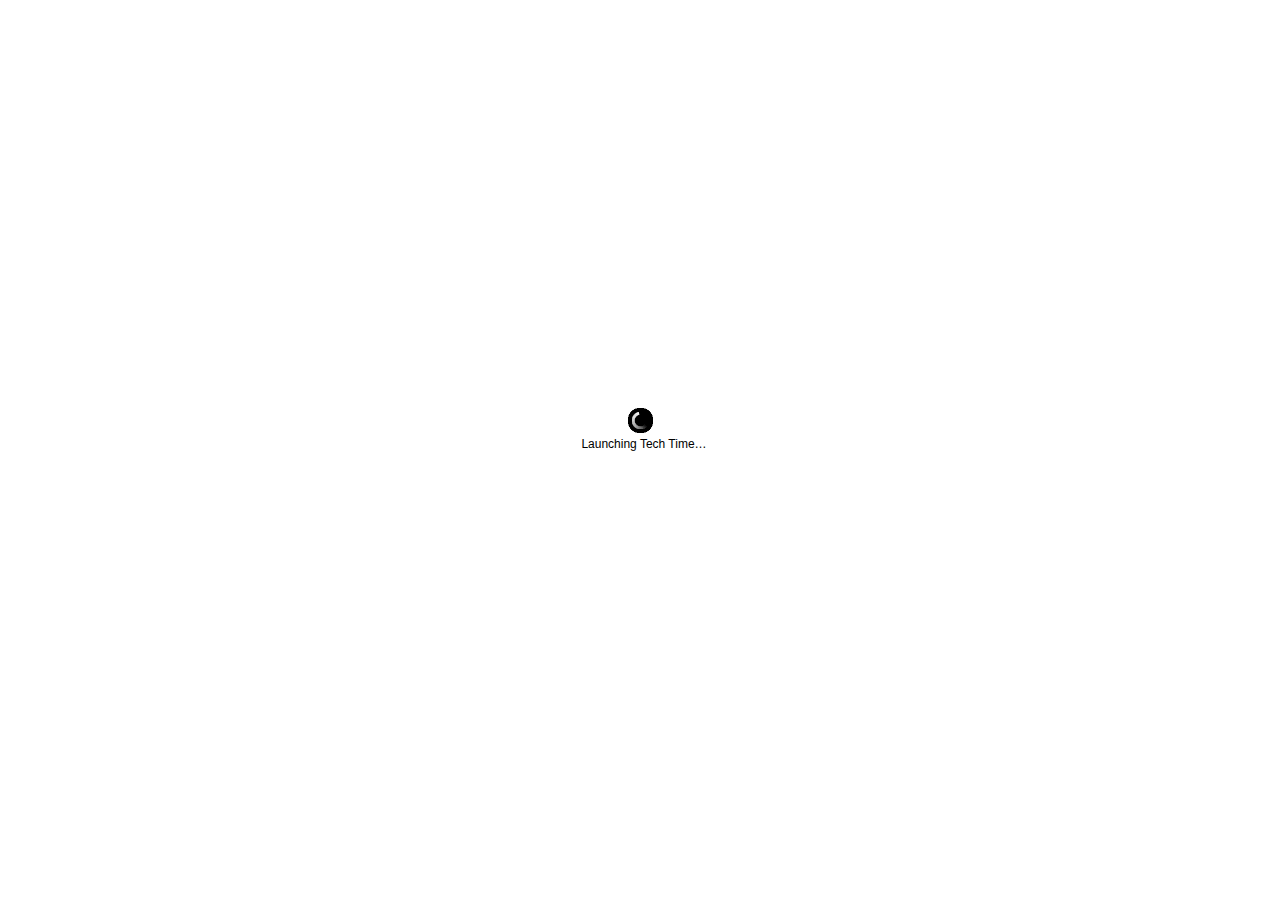
<file: www/preference.html>
<!DOCTYPE html PUBLIC "-//W3C//DTD HTML 4.01 Transitional//EN" "http://www.w3.org/TR/html4/loose.dtd">
<html>
<head>
<meta name="viewport" content="initial-scale=1, maximum-scale=1"> 
<link rel="stylesheet" href="css/jquery.mobile-1.1.1.css" />
 <!-- <script type="text/javascript" src="libs/cordova-2.5.0.js" charset="utf-8"></script> -->
		
		<link rel="stylesheet" href="css/techtime.css">
		

		<title>Tech Time Preference Page</title>

		<script>
			function initPref() {
				//window.addEventListener("backbutton", backKeyDownPref, false);
				//$.mobile.orientationChangeEnabled = false;
				var status = "";
				var statusCN = window.localStorage.getItem("status");

				if (statusCN == null || statusCN == "") {
					statusCN = "online";
					window.localStorage.setItem("status", "online");
				}

				AndroidFunction.getStatus(statusCN);

			}

		</script>
</head>
<body class="backgd" style = "color: #FF9900;font-family: Arial;background: white;width:100%;overflow: hidden">	
	<div id="PrefPage" data-role="page" style='border:none;overflow :hidden'>
			
			<!-- <span style="position:absolute;top:45%;width:100%;left:20%;"> <img src="css/images/ajax-loader.gif" width="25" height="25" style="margin-left:25%"/> <br>
				<label class="labelMsg" style="margin-left:20%">Launching Tech Time�&nbsp;&nbsp;&nbsp;&nbsp;</label> </span> -->
	<table border="0" align="center" style="position:absolute;top:45%;width:100%;">
				<tr>
					<td align='center'><img src="css/images/ajax-loader.gif" width="25" height="25" /></td>
				</tr>
				<tr>
					<td align='center'><label class="labelMsg" >Launching Tech Time�</label></td>
				</tr>
			</table>
	</div> 

</body>

</html>
</file>
<file: www/css/techtime.css>
@font-face {
    font-family: AgfaRotisSans;
    src: url('fonts/rotsan.ttf') format('truetype');
}

@font-face {
    font-family: AgfaRotisSans;
    font-weight: bold;
    src: url('fonts/rotsanb.ttf') format('truetype');
}

@font-face {
    font-family: AgfaRotisSansLight;
    src: url('fonts/rotsanl.ttf') format('truetype');
}

/*******STICKY FOOTER*******/


HTML, body{
height:100%;
padding:0;
margin:0;

}

.footerFixed{
      position: absolute;
      width: 100%;
      bottom: 75px;
      height: 75px;
     
}

.applicationPage{
    min-height: 100%;  
    position:relative;
}


.applicationPageContent{
padding-bottom:30px;

}
/*******STICKY FOOTER END*******/

body, .backgd {
    color: #FF9900;
    font-family: Arial;
    background: white;
    overflow-x: hidden;
    width:100%;
}

.color {
    color: #FF9900;
    float: left;
    font-size: 25px;
    font-weight: bolder;
}

.dynamicDiv {
    border: none;
    /*width: 99.2%;*/
    height: 25px;
    /*background-color: #FF9900;*/
   background : #FF9900;
    border-top: none;
    padding-top: 5px;
    margin-top: 2px;
    padding-left: 15px;
    
}
.dynamicDivList {
    border: solid 1px silver;
    width: 98;
    height: 25px;
    background: #B3B4B4;
    border-top: none;
    padding-top: 5px;
    margin-top: 1px;
    padding-left: 10px;
}

.dynamicDivCat {
    color: #FF9900;
    border: solid 1px silver;
    width: 100%;
    height: auto;
    background: white;
    margin: 0px;
    padding-left: 6px;
}

.anchorCategory {
    background-color: #FF9900;
    font-family: "AgfaRotisSans";
    font-size: 15.5px; /*13.5px*/
    text-decoration: none;
    font-weight: bold;
    /*background: #FFFFFF;*/
    padding-top: 39px;
}

.playlistCategory{
	 color: black;
    background-color: inherit;
    text-decoration: none;
    font-weight: bold;

    
}

.anchorMedia {
    color: #FF9900;
    text-decoration: none;
    margin: auto;
    font-family: Arial;
    font-size: 8px;
    font-weight: bold;
    color: #FFFFFF;
    background: #FF9900;

}


.header {
    font-family: "AgfaRotisSans";
  /*  font-size: 24px;*/
  		font-weight: bold;
    color: #000000;
    background: white;
    border-bottom: solid 1.5px;
}

.headerLabel {
	
    font-family: "AgfaRotisSans";
    font-size: 20px; /*16px*/
    text-align: center;
    color: #000000;
    border-bottom: black;
    font-weight:bold;
    margin: 0.6em 30% 0.8em;
    
}

.footer {
    background: #CCCCCC;
    color: #FF9900;
    height: 42px;

}

.footer_login {
    width: 30%;
    color: #FF9900;
}

.btn {
    font-family: Arial;
    font-weight: bold;
    font-size: 10px;
    color: #FFFFF;
    background: #FF9900;
    text-decoration: none;
    border: solid 1px ButtonShadow;
    border-color :#cccccc;
}

.btnBack {
    text-decoration: none;
    border-color: white;
    border-right-color: #aaaaaa;
    font-family: Arial;
    font-size: 14px;
    font-weight: bold;
    color:#FFFFFF;
    width: 20%; 
	background-image: url('../images/back.png'); 
	background-repeat: no-repeat; 
	background-position: 2px 11px;
	-webkit-border-top-right-radius: 15px;
    -webkit-border-bottom-right-radius: 18.5px;
    -moz-border-radius-topright: 18.5px;
    -moz-border-radius-bottomright: 18.5px;
    border-top-right-radius: 18.5px;
    border-bottom-right-radius: 18.5px;
}

.btnLogin {
    font-family: Arial;
    font-weight: bold;
    font-size: 12px;
    color: #FFFFFF;
	 width: 82.25%;
    /*text-align: center;*/
    margin: auto;
    background: #FF9900;
    
}

.btnRefLog {
    text-align: right;
    font-family: Arial;
    font-size: 10px;
    font-weight: bold;
    border-color: #AAAAAA;
    text-shadow:none;
    color: #FFFFFF;
    top: 5px;
    font-weight: bold;
    
  
}

.playMediaBtn
{

    padding: 2px 6px;
    margin-right:10px;
    background-color: orange;
    color : white;
    text-decoration: none;
    font-family: Arial;
    font-size: 12px;
    font-weight:bold;
    border : solid 2px orange;    
}

.btnAV {
    color: #FF9900;
    text-decoration: none;
    margin: auto;
    font-size: 8px;
    font-weight: bold;
    font-family: Arial;
    color: #FFFFFF;
}

.floatL {
    float: left;
}

.labelLogin {
    font-family: Arial;
    font-size: 12px;
    color: #00000;
    padding-left: 0px;
}

.label1 {
    font-size: 14px; /*12px*/
    font-weight: bold;
    font-family: Arial;
    color: #FF9900;
    background: #FFFFFF;
    padding-right: 5px;
    margin-right: 1px;
}

.label2 {
    font-size: 12px;/* 10px */
    font-family: Arial;
    color: #FF9900;
    background: #FFFFFF;
}

.labelMsg {
    font-size: 12px;/* 10px */
    font-family: Arial;
    color: #000000;
    padding-left: 8px;
}

.label3 {
    font-size: 11px; /*9px*/
    font-family: Arial;
    color: #000000;
    background: #FFFFFF;
}

.labelMedia {
    font-size: 11px; /*9px*/
    font-family: Arial;
    color: #000000;
    background: #FFFFFF;
    padding-right: 5px;
    
}

.labelCheckbox {
    font-size: 11px;
    font-family: Arial;
    color: #000000;
    /*  font-weight: bold;
    margin-left: 14%;*/
}

.labelLoginName {
    font-weight: bold;
   
}

.floatR {
    float: right;
}

.labelTop {
    font-family: "AgfaRotisSansLight";
    font-size: 14.5px; /*11px*/
    width: 98.8%;
    height: auto;
    /* background: #FF9900; */
    background:#CCCCCC;
    color: #000000;
    margin: 0px;
    padding: 0px;padding-left:10px; 
   
}

.para {
    background-color: gray;
}

.backgdMedia {
    background: #666666;
    color: #FF9900;
    text-align:center;
}

.a1 {
    text-decoration: none;
}

.checkbox {
    font-size: 10px;
    margin-left: 10%;
    text-align: right;
    color: black;
}

.download {
    color: white;
    background: #FF9900;
    border-color: #BCBCBC;
    font-size: 14px;
    text-decoration: none;
    padding: 4px;
}

.inputBox {
    font-family: Arial;
    font-size: 12px;
    color: #000000;
    -webkit-border-radius: 0px;
    -moz-border-radius: 0px;
    border-radius: 0px;
 }

.arrow {
    padding-right: 15px;
    padding-top: 4px;
    float: right;
}

.acnLogo {
    height: 100%;
    width: 100%;
    
}

.contentAlign
{
	text-align: center;
	background: white;
}

.backBtnStyle{
    height:30px;
    width:69px;
    padding-left:5px;
    padding-top:15px;
}

input[type=checkbox]
{
  /* Double-sized Checkboxes */
  -ms-transform: scale(1.1); /* IE */
  -moz-transform: scale(1.1); /* FF */
  -webkit-transform: scale(1.1); /* Safari and Chrome */
  -o-transform: scale(1); /* Opera */
  padding: 5px;
}

#labelHeading{
 margin-top:7px;
}



.navigation 
{
	list-style: none;
	padding-left: 0;
	margin: 0 auto;
	
	
}
ul.navigation 
{
	float: left;
}
ul.navigation li 
{
 	margin: 0 auto;
	float: left;
	padding-right: 15px;
	position: relative;
}
ul.navigation li a
{
	
	font-size: larger;
	color: red;
	display: block;
	text-decoration: none;	
}
ul.navigation li a:hover
{
	background: #000;
}

ul.navigation li ul.submenu 
{
	list-style: none;
	margin: 0; 
	padding: 0;
	position: absolute;
	left: 0; 
	top: 35px;
	background: white;
	display: none;
	border: 1px solid #ffa500;
	z-index: 999999999;
}
ul.navigation li ul.submenu li
{
	margin: 0 auto; 
	padding: 0;
	border-bottom: 1px solid #ffa500;
	font-style: normal;
	font-size: x-small;
	width: 100px;
}
ul.navigation li ul.submenu li a 
{
	width: 80px;
	background: white;
	padding-left: 20px;
	float: left;
	color:#ffa500;
}
ul.navigation li ul.submenu li a:hover 
{ 
	background: #222222 url(images/tick.png) left center no-repeat;
}
</file>
<file: www/css/HeaderStyle.css>
.backBtn
{
	vertical-align: middle;margin-right:0.5%;width:50px;
	margin-left:5%;
	padding-bottom: 2%;
	height: 12px;
}

.backBtnAnch
{
	text-decoration: none;width:40%; height:80%; border:none; float:left
}


/*.backBtnAnch:active{
    -webkit-transform:scale(0.9); 
    -moz-transform:scale(0.9); 
    -ms-transform:scale(0.9); 
    -o-transform:scale(0.9); 
    transform:scale(0.9); 
    -webkit-box-shadow:0px 0px 20px #cbcccc; 
    -moz-box-shadow:0px 0px 20px #cbcccc; 
    -o-box-shadow:0px 0px 20px #cbcccc; 
    box-shadow:0px 0px 20px #cbcccc; 
    
   }*/



/*.navigatebtnAnch:active{
-webkit-transform:scale(0.9); 
    -moz-transform:scale(0.9); 
    -ms-transform:scale(0.9); 
    -o-transform:scale(0.9); 
    transform:scale(0.9); 
    -webkit-box-shadow:0px 0px 20px #cbcccc; 
    -moz-box-shadow:0px 0px 20px #cbcccc; 
    -o-box-shadow:0px 0px 20px #cbcccc; 
    box-shadow:0px 0px 20px #cbcccc; 
    }*/

   
 .pushEffect:active{
-webkit-transform:scale(0.9); 
    -moz-transform:scale(0.9); 
    -ms-transform:scale(0.9); 
    -o-transform:scale(0.9); 
    transform:scale(0.9); 
    -webkit-box-shadow:0px 0px 20px #cbcccc; 
    -moz-box-shadow:0px 0px 20px #cbcccc; 
    -o-box-shadow:0px 0px 20px #cbcccc; 
    box-shadow:0px 0px 20px #cbcccc;  	
 }   
    
.btnRefLog:active{
-webkit-transform:scale(0.9); 
    -moz-transform:scale(0.9); 
    -ms-transform:scale(0.9); 
    -o-transform:scale(0.9); 
    transform:scale(0.9); 
    -webkit-box-shadow:0px 0px 20px #FFF; 
    -moz-box-shadow:0px 0px 20px #FFF; 
    -o-box-shadow:0px 0px 20px #FFF; 
    box-shadow:0px 0px 20px #FFF; 
    }     

.navigatebtn
{
	vertical-align: middle;
	width:70px;
	margin-right:5%;
	padding-bottom: 1.75%;
	height: 14px;
}

.navigatebtnAnch
{
	width:50%; height:82.5%; border:none; float:right;margin-top:0px;
}

.searchImg
{
	border:none;
	margin-top:0px;
	margin-right:0px;
	float:right;
	background:#F8991D;
}

.searchImgDiv
{
	width:5%;
	height:100%;
	border:none;
	float:right;
	background:#F8991D;
	margin-top:0px;
	margin-right:0px;
}

.searchTextboxDiv
{
	width:95%;
	height:100%;
	border :none;
	float:left;
}

.searchMainDiv
{
	width: 100%;
	 padding: 0px;
	 height:20px;
	 margin:0px;
	 background:none;
}

.searchBar{
    width: 96%; 
    height:100%; 
    background: #B3B3B3; 
    border: gray; 
    padding : 0px; 
    margin : 0px; 
    -webkit-border-radius: 0px;
    -moz-border-radius: 0px;
    border-radius: 0px;
    float:left;
    margin-top:0px;
    color: white;
    
}
::-webkit-input-placeholder {
    color: white;
   
}

:-moz-placeholder {  
    color: white;  
}



.eventsListingTAThumbsTD
{
	margin:0px;padding:0px;
	/*width:20%;*/
	height:100px;
}

.eventsListingTAThumbs1Auth
{
	height:75px;width:75px;border:none;margin:auto;margin-left:15px;margin-top:2%
}

.eventsListingTAThumbs2Auth
{
	height:75px;width:137px;border:none;margin:auto;margin-left:15px;margin-top:2%
}

.eventsListingTAThumbs3Auth
{
	height:75px;width:140px;border:none;margin:auto;margin-left:15px;margin-top:2%}
	

.eventsListingTATitle{
	
	margin :0px; 
	padding: 0px;
	color: orange;
	font-weight:bold;
	padding-left:12px;
	font-size:16px;
	
}

.eventsListingTA
{
	/*width:58%;*/
	margin :0px; 
	padding:0 px;
	 font-weight:bold;
	 padding-left:12px;
	 font-size:14px;
}

.eventsListingAuthor
{
	margin:0px; padding:0px;
	/*width:65%;*/
	color: orange;font-style:normal;padding-left:10px;font-size:14px;font-weight:100;
}

.eventsListingsDate
{
	margin :0px; padding:0px; font-style:normal;padding-left:10px;font-size:16px;font-weight:100;
		/*width:65%;*/

}

.alertbuttonseffect:active{
   -webkit-transform:scale(0.9); 
    -moz-transform:scale(0.9); 
    -ms-transform:scale(0.9); 
    -o-transform:scale(0.9); 
    transform:scale(0.9); 
    -webkit-box-shadow:0px 0px 20px #FFF; 
    -moz-box-shadow:0px 0px 20px #FFF; 
    -o-box-shadow:0px 0px 20px #FFF; 
    box-shadow:0px 0px 20px #FFF ; 
   }
   
   

.nextprevEffects:active{
   -webkit-transform:scale(0.9); 
    -moz-transform:scale(0.9); 
    -ms-transform:scale(0.9); 
    -o-transform:scale(0.9); 
    transform:scale(0.9); 
    -webkit-box-shadow:0px 0px 20px #FFF; 
    -moz-box-shadow:0px 0px 20px #FFF; 
    -o-box-shadow:0px 0px 20px #FFF; 
    box-shadow:0px 0px 20px #FFF ; 
   }
   
   


.searchImgDiv:active{
   -webkit-transform:scale(0.9); 
    -moz-transform:scale(0.9); 
    -ms-transform:scale(0.9); 
    -o-transform:scale(0.9); 
    transform:scale(0.9); 
    -webkit-box-shadow:0px 0px 20px #FFF; 
    -moz-box-shadow:0px 0px 20px #FFF; 
    -o-box-shadow:0px 0px 20px #FFF; 
    box-shadow:0px 0px 20px #FFF; 

   }
   
.headerStyle{
	
	top:0px;
	background: white;
}

.blockquote {
	background: url("images/start_quote.png") top left no-repeat;
}

.quotesClass {
	background: url("images/end_quote.png") bottom right no-repeat;
	padding-left: 30px;
	padding-right: 30px;
}
</file>
<file: www/css/listMedia.css>
.tableList{
	width:100%;margin:0px;padding:0px;margin-top:5px;margin-bottom: 5px;border:none;
}

.listItemId
{
	margin:0px;padding:0px;width:25%;height:100px;
}

.thumnbNail
{
	height:100px;width:100px;border:solid 1px;margin:auto;margin-left:15px;margin-top:2%
}

.tdTableListTitle
{
	margin:0px; padding:0px; width:65%;color: orange;font-style:bold;padding-left:12px;font-size: smaller;
}

.tdTableListIcons
{
	margin:0px; padding:0px; width:10%;
}

.listImg
{
	height:20px;width:80%;border:none;padding:0px;margin-right:15px;
}

.tdTableAuthor
{
	margin:0px;padding:0px;width:65%;color: orange;font-size:14px;padding-left:12px;font-size: smaller;
}

.tdTableDate
{
	margin:0px;padding:0px;width : 65%;font-size:14px;padding-left:12px;font-size: smaller;
}

.tdIconArrow
{
	margin:0px; padding:0px; width:10%;
}
</file>
<file: www/css/toggle-switch.css>
/* ------------------------------------------
CSS TOGGLE SWITCHES (Ionuț Colceriu)
Licensed under Unlicense 
https://github.com/ghinda/css-toggle-switch_t
------------------------------------------ */

/* Hide by default */

.switch_t .slide-button_t,
.toggle_t p span {
	display: none;
}

/* Toggle Switches */

/* We can't test for a specific feature,
 * so we only target browsers with support for media queries.
 */
@media only screen {

	/* Checkbox
	 */
	.toggle_t {
		position: relative;
		padding: 0;
		margin-left: 100px;
	}

	/* Position the label over all the elements, except the slide-button_t
	 * Clicking anywhere on the label will change the switch-state
	 */
	.toggle_t label {
		position: relative;
		z-index: 3;
		
		display: block;
		width: 100%;
	}

	/* Don't hide the input from screen-readers and keyboard access
	 */
	.toggle_t input {
		position: absolute;
		opacity: 0;
		z-index: 5;
	}
	
	.toggle_t p {
		position: absolute;
		left: -100px;
		
		width: 100%;
		margin: 0;
		padding-right: 100px;
		
		text-align: left;
	}
	
	.toggle_t p span {
		position: absolute;
		top: 0;
		left: 0;
		z-index: 5;
		
		display: block;
		width: 50%;
		margin-left: 100px;
		
		text-align: center;
	}
	
	.toggle_t p span:last-child {
		left: 50%;
	}

	.toggle_t .slide-button_t {
		position: absolute;
		right: 0;
		top: 0;
		z-index: 4;
		
		display: block;
		width: 50%;
		height: 100%;
		padding: 0;
	}

	/* Radio Switch
	 */
	.switch_t {
		position: relative;
		padding: 0;
	}
	
	.switch_t input {
		position: absolute;
		opacity: 0;
	}
	
	.switch_t label {
		position: relative;
		z-index: 2;
		
		float: left;
		width: 50%;
		height: 100%;
		
		margin: 0;
		text-align: center;
	}

	.switch_t .slide-button_t{
		position: absolute;
		top: 0;
		left: 0;
		padding: 0;
		z-index: 1;
		
		width: 50%;
		height: 100%;
	}

	.switch_t input:last-of-type:checked ~ .slide-button_t {
		left: 50%;
	}

	/* switch_t with 3 items */
	.switch_t.switch-three label,
	.switch_t.switch-three .slide-button_t {
		width: 33.3%;
	}

	.switch_t.switch-three input:checked:nth-of-type(2) ~ .slide-button_t {	
		left: 33.3%;
	}

	.switch_t.switch-three input:checked:last-of-type ~ .slide-button_t {
		left: 66.6%;
	}
	
	/* Switch with 4 items */
	.switch_t.switch-four label,
	.switch_t.switch-four .slide-button_t {
		width: 25%;
	}

	.switch_t.switch-four input:checked:nth-of-type(2) ~ .slide-button_t {	
		left: 25%;
	}
	
	.switch_t.switch-four input:checked:nth-of-type(3) ~ .slide-button_t {	
		left: 50%;
	}

	.switch_t.switch-four input:checked:last-of-type ~ .slide-button_t {
		left: 75%;
	}
	
	/* switch_t with 5 items */
	.switch_t.switch-five label,
	.switch_t.switch-five .slide-button_t {
		width: 20%;
	}

	.switch_t.switch-five input:checked:nth-of-type(2) ~ .slide-button_t {	
		left: 20%;
	}
	
	.switch_t.switch-five input:checked:nth-of-type(3) ~ .slide-button_t {	
		left: 40%;
	}
	
	.switch_t.switch-five input:checked:nth-of-type(4) ~ .slide-button_t {	
		left: 60%;
	}

	.switch_t.switch-five input:checked:last-of-type ~ .slide-button_t {
		left: 80%;
	}

	/* Shared */
	.toggle_t,
	.switch_t {
		display: block;
		height: 30px;
	}
	
	.switch_t *,
	.toggle_t * {
		-webkit-box-sizing: border-box;
		-moz-box-sizing: border-box;
		-ms-box-sizing: border-box;
		-o-box-sizing: border-box;
		box-sizing: border-box;
	}
	
	.switch_t .slide-button_t,
	.toggle_t .slide-button_t {
		display: block;
		
		-webkit-transition: all 0.3s ease-out;
		-moz-transition: all 0.3s ease-out;
		-ms-transition: all 0.3s ease-out;
		-o-transition: all 0.3s ease-out;
		transition: all 0.3s ease-out;
	}
	
	.toggle_t label,
	.toggle_t p,
	.switch_t label {
		line-height: 30px;
		vertical-align: middle;
	}
	
	.toggle_t input:checked ~ .slide-button_t {
		right: 50%;
	}
	
	/* Outline the toggles when the inputs are focused */
	.toggle_t input:focus ~ .slide-button_t,
	.switch_t input:focus + label {
		outline: 1px dotted #888;
	}
	
	/* Bugfix for older Webkit, including mobile Webkit. Adapted from:
	 * http://css-tricks.com/webkit-sibling-bug/
	 */
	.switch_t, .toggle_t {
		-webkit-animation: bugfix infinite 1s;
	}
	
	@-webkit-keyframes bugfix { from { position: relative; } to { position: relative; } }


	/* Standalone Themes */


	/* Candy Theme
	 * Based on the "Sort switch_tes / Toggles (PSD)" by Ormal Clarck
	 * http://www.premiumpixels.com/freebies/sort-switch_tes-toggles-psd/
	 */
	 
	.candy {
		background-color: #2d3035;
		
		color: #fff;
		font-weight: bold;
		text-align: center;
		text-shadow: 1px 1px 1px #191b1e;
			
		border-radius: 3px;	
		
		box-shadow: inset 0 2px 6px rgba(0, 0, 0, 0.3), 0 1px 0px rgba(255, 255, 255, 0.2);
	}

	.candy input:checked + label {
		color: #333;
		text-shadow: 0 1px 0 rgba(255,255,255,0.5);
	}
		
	.candy .slide-button_t {
		border: 1px solid #333;

		background-color: #70c66b;
		
		background-image: -webkit-linear-gradient(top, rgba(255, 255, 255, 0.2), rgba(0, 0, 0, 0));
		background-image:    -moz-linear-gradient(top, rgba(255, 255, 255, 0.2), rgba(0, 0, 0, 0));
		background-image:     -ms-linear-gradient(top, rgba(255, 255, 255, 0.2), rgba(0, 0, 0, 0));
		background-image:      -o-linear-gradient(top, rgba(255, 255, 255, 0.2), rgba(0, 0, 0, 0));
		background-image:         linear-gradient(top, rgba(255, 255, 255, 0.2), rgba(0, 0, 0, 0));
		
		box-shadow: 0 1px 1px rgba(0, 0, 0, 0.2), inset 0 1px 1px rgba(255, 255, 255, 0.45);
		
		border-radius: 3px;
	}

	.candy p {
		color: #333;
		
		text-shadow: none;
	}

	.candy span {
		color: #fff;
	}

	.candy.blue .slide-button_t {
		background-color: #38a3d4;
	}

	.candy.yellow .slide-button_t {
		background-color: #f5e560;
	}

	/* Android Theme
	 * Based on Holo
	 */
	 
	.android_t {
		background-color: #b6b6b6;
		
		color: #fff;
	}

	.android_t.toggle_t {
		border: 2px solid #b6b6b6;
	}

	.android_t.switch_t {
		overflow: hidden;
	}
		
	.android_t.switch_t .slide-button_t {
		background-color: #279fca;
		
		-webkit-transform: skew(20deg) translateX(10px);
		-moz-transform: skew(20deg) translateX(10px);
		-ms-transform: skew(20deg) translateX(10px);
		-o-transform: skew(20deg) translateX(10px);
		transform: skew(20deg);
	}

	.android_t.toggle_t .slide-button_t {
		border-radius: 2px;
		
		background-color: #848484;
	}

	/* Selected ON toggle */
	.android_t.toggle_t input:first-of-type:checked ~ .slide-button_t {
		background-color: #279fca;
	}

	.android_t.switch_t input:first-of-type:checked ~ .slide-button_t {
		-webkit-transform: skew(20deg) translateX(-10px);
		-moz-transform: skew(20deg) translateX(-10px);
		-ms-transform: skew(20deg) translateX(-10px);
		-o-transform: skew(20deg) translateX(-10px);
		transform: skew(20deg) translateX(-10px);
	}

	.android_t p {
		color: #333;
	}

	.android_t span {
		color: #fff;
	}

	.android_t.switch_t,
	.android_t span {
		text-transform: uppercase;
	}

	/* iOS Theme
	 * Similar to iOS but more accessible
	 */ 

	.ios {
		background: -webkit-linear-gradient(top, #cfcfcf, #efefef 50%, #f9f9f9 50%, #fefefe);
		background: -moz-linear-gradient(top, #cfcfcf, #efefef 50%, #f9f9f9 50%, #fefefe);
		background: -o-linear-gradient(top, #cfcfcf, #efefef 50%, #f9f9f9 50%, #fefefe);
		background: -ms-linear-gradient(top, #cfcfcf, #efefef 50%, #f9f9f9 50%, #fefefe);
		background: linear-gradient(top, #cfcfcf, #efefef 50%, #f9f9f9 50%, #fefefe);
		
		-webkit-box-shadow: inset 0 2px 2px #b6b6b6, inset 3px 0 3px #b6b6b6;
		box-shadow: inset 0 2px 2px #b6b6b6, inset 3px 0 3px #b6b6b6;

		border: 1px solid #efefef;
		border-radius: 3px;
		
		color: #7f7f7f;
		font: bold 14px sans-serif; 
		text-align: center;
		text-shadow: none;
	}

	.ios.toggle_t .slide-button_t {
		border: 1px solid #919191;
		background: -webkit-linear-gradient(top, #cdcdcd, #fbfbfb);
		background: -moz-linear-gradient(top, #cdcdcd, #fbfbfb);
		background: -o-linear-gradient(top, #cdcdcd, #fbfbfb);
		background: -ms-linear-gradient(top, #cdcdcd, #fbfbfb);
		background: linear-gradient(top, #cdcdcd, #fbfbfb);
		
		border-radius: 3px;
		
		-webkit-box-shadow: inset 0 1px 0 #f0f0f0;
		box-shadow: inset 0 1px 0 #f0f0f0;
	}

	/* Selected ON toggle */
	.ios.toggle_t input:first-of-type:checked ~ p span:first-child,
	.ios.switch_t input:checked + label {
		color: #fff;
		text-shadow: 0 -1px 0 #1b3b6f;
	}

	.ios.toggle_t input:first-of-type:checked ~ .slide-button_t,
	.ios.switch_t .slide-button_t {
		background: -webkit-linear-gradient(top, #3672dc, #4085ec 50%, #4d8fef 50%, #76adfc);
		background: -moz-linear-gradient(top, #3672dc, #4085ec 50%, #4d8fef 50%, #76adfc);
		background: -o-linear-gradient(top, #3672dc, #4085ec 50%, #4d8fef 50%, #76adfc);
		background: -ms-linear-gradient(top, #3672dc, #4085ec 50%, #4d8fef 50%, #76adfc);
		background: linear-gradient(top, #3672dc, #4085ec 50%, #4d8fef 50%, #76adfc);
		
		border-radius: 3px;
		border: 1px solid #1654b5;
		
		text-align: center;
		color: #fff;
		
		font: bold 14px sans-serif; 
		text-shadow: 0 -1px 0 #1b3b6f;
	}
	
	.ios.toggle_t p span {
		color: #7f7f7f;
	}
	
}
</file>
<file: www/css/mainTechtime.css>
.footerPadding{
 /*margin-left : 15px;*/
 /*background:#F0EFED;*/
background:white;
/*padding-bottom: 5px;
padding-top:5px;*/
bottom: 5px;

}


.horizonalRule
{
	border: 0.1px solid #333333; 
	width: 80%;
	
}
.detailPageDiv
{
    width:100%;    
    border : none;
    right:0px;
    left:0px;
   /*  margin-left: 2.5%; 
    margin-right: 2.5%; */
}
.detailPageTable
{
    width : 100%; 
    margin : 0px; 
    padding : 0px;
    background : #F0EFED; 
    right:0px;
    left:0px;
    border:none;
    
}

.buttonDetailPage
{
    
    width : 150px; 
    height: 100px; 
    background : orange; 
    color : white;
    
}
.buttonDetailPageThumb
{
    height:25px; 
    width : 25px; 
    border: solid; 
    float:left; 
    margin : 5px;
    
}


 .footerDiv {
    position: absolute;
    width: 100%;
    bottom: 0px;
}

.techAreasCheckBox
{
    margin-top: 0px;
}
.techAreasLabel
{
    padding-left: 0px;
    font-size: small;
    
}
.talistClass
{
    text-decoration:none;
    text-decoration: underline;
    color:black;
    font-style:normal;
}

.actualDetailThumb{
border : none;
height: 135px;
width:160px; 
margin:10px 10px 10px 10px;
} 

.detailPageButton
{
	margin-top:0px;margin-right:0px;
	right:0px;
}


.detailPageButton:active{
    -webkit-transform:scale(0.9); 
    -moz-transform:scale(0.9); 
    -ms-transform:scale(0.9); 
    -o-transform:scale(0.9); 
    transform:scale(0.9); 
    -webkit-box-shadow:0px 0px 20px #FFF; 
    -moz-box-shadow:0px 0px 20px #FFF; 
    -o-box-shadow:0px 0px 20px #FFF; 
    box-shadow:0px 0px 20px #FFF; 
    border : 2px solid #F8991D;
}

.buttonClickEffect:active{
	 -webkit-transform:scale(0.9); 
    -moz-transform:scale(0.9); 
    -ms-transform:scale(0.9); 
    -o-transform:scale(0.9); 
    transform:scale(0.9); 
    -webkit-box-shadow:0px 0px 20px #FFF; 
    -moz-box-shadow:0px 0px 20px #FFF; 
    -o-box-shadow:0px 0px 20px #FFF; 
    box-shadow:0px 0px 20px #FFF; 
    
}
	
.backButtonClickEffect:active{
	 -webkit-transform:scale(0.9); 
    -moz-transform:scale(0.9); 
    -ms-transform:scale(0.9); 
    -o-transform:scale(0.9); 
    transform:scale(0.9); 
    -webkit-box-shadow:0px 0px 20px transparent; 
    -moz-box-shadow:0px 0px 20px transparent; 
    -o-box-shadow:0px 0px 20px transparent; 
    box-shadow:0px 0px 20px transparent; 
    border : none;
}
	


.detailPageButtonDiv
{
	
	width:120px;
	height:40px;
	z-index:100;
	border:none;

}
</file>
<file: www/css/drop-down-menu.css>
/*/* Created by TopStyle Trial - www.topstyle4.com */

.navigation 
{
	list-style: none;
	padding-left: 0;
	margin: 0 auto;
}
ul.navigation 
{
	float: left;
}
ul.navigation li 
{
 	margin: 0 auto;
	float: left;
	padding-right: 5px;
	position: relative;
}
ul.navigation li a
{
	font-size: small;
	color: #ffa500;
	display: block;
	text-decoration: none;	
	
}
ul.navigation li a:hover
{
	background: #FFFFFF;
}

ul.navigation li ul.submenu, ul.navigation li ul.submenu1, ul.navigation li ul.submenu2, ul.navigation li ul.submenu3
{
	list-style: none;
	margin: 0; 
	padding: 0;
	position: absolute;
	left: 0; 
	top: 20px;
	background: white;
	display: none;
	border: 1px solid #808080;
	z-index: 999999999;
}
ul.navigation li ul.submenu li, ul.navigation li ul.submenu1 li, ul.navigation li ul.submenu2 li, ul.navigation li ul.submenu3 li
{
	margin: 0 auto; 
	padding: 0;
	border-bottom: none;
	font-style: normal;
	font-size: x-small;
	width: 100%;
}
ul.navigation li ul.submenu li a , ul.navigation li ul.submenu2 li a
{
	width: 170px;
	background: white;
	float: left;
	color:#ffa500;
}
ul.navigation li ul.submenu li a:hover, ul.navigation li ul.submenu1 li a:hover, ul.navigation li ul.submenu2 li a:hover, ul.navigation li ul.submenu3 li a:hover
{ 
	background:  #ffa500;
	color: white;
	font-weight: bold;
}


ul.navigation li ul.submenu li a:hover
{
	background:  #ffa500;
	color: white;
	font-weight: bold;
}

ul.submenu li a
{
	font-size: 14px;
	font-style: normal;
	
}

ul.navigation li ul.submenu3 li a
{
	width: 100px;
	background: white;
	float: left;
	color:#ffa500;
}

ul.navigation li ul.submenu1 li a
{
	width: 250px;
	background: white;
	float: left;
	color:#ffa500;
	
	
}
</file>
<file: www/css/video-js.css>
/*!
Video.js Default Styles (http://videojs.com)
Version 4.4.3
Create your own skin at http://designer.videojs.com
*/
/* SKIN
================================================================================
The main class name for all skin-specific styles. To make your own skin,
replace all occurances of 'vjs-default-skin' with a new name. Then add your new
skin name to your video tag instead of the default skin.
e.g. <video class="video-js my-skin-name">
*/
.vjs-default-skin {
  color: #cccccc;
}
/* Custom Icon Font
--------------------------------------------------------------------------------
The control icons are from a custom font. Each icon corresponds to a character
(e.g. "\e001"). Font icons allow for easy scaling and coloring of icons.
*/
@font-face {
  font-family: 'VideoJS';
  src: url('font/vjs.eot');
  src: url('font/vjs.eot?#iefix') format('embedded-opentype'), url('font/vjs.woff') format('woff'), url('font/vjs.ttf') format('truetype');
  font-weight: normal;
  font-style: normal;
}
/* Base UI Component Classes
--------------------------------------------------------------------------------
*/
/* Slider - used for Volume bar and Seek bar */
.vjs-default-skin .vjs-slider {
  /* Replace browser focus hightlight with handle highlight */
  outline: 0;
  position: relative;
  cursor: pointer;
  padding: 0;
  /* background-color-with-alpha */
  background-color: #333333;
  background-color: rgba(51, 51, 51, 0.9);
}
.vjs-default-skin .vjs-slider:focus {
  /* box-shadow */
  -webkit-box-shadow: 0 0 2em #ffffff;
  -moz-box-shadow: 0 0 2em #ffffff;
  box-shadow: 0 0 2em #ffffff;
}
.vjs-default-skin .vjs-slider-handle {
  position: absolute;
  /* Needed for IE6 */
  left: 0;
  top: 0;
}
.vjs-default-skin .vjs-slider-handle:before {
  content: "\e009";
  font-family: VideoJS;
  font-size: 1em;
  line-height: 1;
  text-align: center;
  text-shadow: 0em 0em 1em #fff;
  position: absolute;
  top: 0;
  left: 0;
  /* Rotate the square icon to make a diamond */
  /* transform */
  -webkit-transform: rotate(-45deg);
  -moz-transform: rotate(-45deg);
  -ms-transform: rotate(-45deg);
  -o-transform: rotate(-45deg);
  transform: rotate(-45deg);
}
/* Control Bar
--------------------------------------------------------------------------------
The default control bar that is a container for most of the controls.
*/
.vjs-default-skin .vjs-control-bar {
  /* Start hidden */
  display: none;
  position: absolute;
  /* Place control bar at the bottom of the player box/video.
     If you want more margin below the control bar, add more height. */
  bottom: 0;
  /* Use left/right to stretch to 100% width of player div */
  left: 0;
  right: 0;
  /* Height includes any margin you want above or below control items */
  height: 3.0em;
  /* background-color-with-alpha */
  background-color: #07141e;
  background-color: rgba(7, 20, 30, 0.7);
}
/* Show the control bar only once the video has started playing */
.vjs-default-skin.vjs-has-started .vjs-control-bar {
  display: block;
  /* Visibility needed to make sure things hide in older browsers too. */

  visibility: visible;
  opacity: 1;
  /* transition */
  -webkit-transition: visibility 0.1s, opacity 0.1s;
  -moz-transition: visibility 0.1s, opacity 0.1s;
  -o-transition: visibility 0.1s, opacity 0.1s;
  transition: visibility 0.1s, opacity 0.1s;
}
/* Hide the control bar when the video is playing and the user is inactive  */
.vjs-default-skin.vjs-has-started.vjs-user-inactive.vjs-playing .vjs-control-bar {
  display: block;
  visibility: hidden;
  opacity: 0;
  /* transition */
  -webkit-transition: visibility 1s, opacity 1s;
  -moz-transition: visibility 1s, opacity 1s;
  -o-transition: visibility 1s, opacity 1s;
  transition: visibility 1s, opacity 1s;
}
.vjs-default-skin.vjs-controls-disabled .vjs-control-bar {
  display: none;
}
.vjs-default-skin.vjs-using-native-controls .vjs-control-bar {
  display: none;
}
/* IE8 is flakey with fonts, and you have to change the actual content to force
fonts to show/hide properly.
  - "\9" IE8 hack didn't work for this
  - Found in XP IE8 from http://modern.ie. Does not show up in "IE8 mode" in IE9
*/
@media \0screen {
  .vjs-default-skin.vjs-user-inactive.vjs-playing .vjs-control-bar :before {
    content: "";
  }
}
/* General styles for individual controls. */
.vjs-default-skin .vjs-control {
  outline: none;
  position: relative;
  float: left;
  text-align: center;
  margin: 0;
  padding: 0;
  height: 3.0em;
  width: 4em;
}
/* FontAwsome button icons */
.vjs-default-skin .vjs-control:before {
  font-family: VideoJS;
  font-size: 1.5em;
  line-height: 2;
  position: absolute;
  top: 0;
  left: 0;
  width: 100%;
  height: 100%;
  text-align: center;
  text-shadow: 1px 1px 1px rgba(0, 0, 0, 0.5);
}
/* Replacement for focus outline */
.vjs-default-skin .vjs-control:focus:before,
.vjs-default-skin .vjs-control:hover:before {
  text-shadow: 0em 0em 1em #ffffff;
}
.vjs-default-skin .vjs-control:focus {
  /*  outline: 0; */
  /* keyboard-only users cannot see the focus on several of the UI elements when
  this is set to 0 */

}
/* Hide control text visually, but have it available for screenreaders */
.vjs-default-skin .vjs-control-text {
  /* hide-visually */
  border: 0;
  clip: rect(0 0 0 0);
  height: 1px;
  margin: -1px;
  overflow: hidden;
  padding: 0;
  position: absolute;
  width: 1px;
}
/* Play/Pause
--------------------------------------------------------------------------------
*/
.vjs-default-skin .vjs-play-control {
  width: 5em;
  cursor: pointer;
}
.vjs-default-skin .vjs-play-control:before {
  content: "\e001";
}
.vjs-default-skin.vjs-playing .vjs-play-control:before {
  content: "\e002";
}
/* Volume/Mute
-------------------------------------------------------------------------------- */
.vjs-default-skin .vjs-mute-control,
.vjs-default-skin .vjs-volume-menu-button {
  cursor: pointer;
  float: right;
}
.vjs-default-skin .vjs-mute-control:before,
.vjs-default-skin .vjs-volume-menu-button:before {
  content: "\e006";
}
.vjs-default-skin .vjs-mute-control.vjs-vol-0:before,
.vjs-default-skin .vjs-volume-menu-button.vjs-vol-0:before {
  content: "\e003";
}
.vjs-default-skin .vjs-mute-control.vjs-vol-1:before,
.vjs-default-skin .vjs-volume-menu-button.vjs-vol-1:before {
  content: "\e004";
}
.vjs-default-skin .vjs-mute-control.vjs-vol-2:before,
.vjs-default-skin .vjs-volume-menu-button.vjs-vol-2:before {
  content: "\e005";
}
.vjs-default-skin .vjs-volume-control {
  width: 5em;
  float: right;
}
.vjs-default-skin .vjs-volume-bar {
  width: 5em;
  height: 0.6em;
  margin: 1.1em auto 0;
}
.vjs-default-skin .vjs-volume-menu-button .vjs-menu-content {
  height: 2.9em;
}
.vjs-default-skin .vjs-volume-level {
  position: absolute;
  top: 0;
  left: 0;
  height: 0.5em;
  background: #66a8cc url([data-uri]) -50% 0 repeat;
}
.vjs-default-skin .vjs-volume-bar .vjs-volume-handle {
  width: 0.5em;
  height: 0.5em;
}
.vjs-default-skin .vjs-volume-handle:before {
  font-size: 0.9em;
  top: -0.2em;
  left: -0.2em;
  width: 1em;
  height: 1em;
}
.vjs-default-skin .vjs-volume-menu-button .vjs-menu .vjs-menu-content {
  width: 6em;
  left: -4em;
}
/* Progress
--------------------------------------------------------------------------------
*/
.vjs-default-skin .vjs-progress-control {
  position: absolute;
  left: 0;
  right: 0;
  width: auto;
  font-size: 0.3em;
  height: 1em;
  /* Set above the rest of the controls. */
  top: -1em;
  /* Shrink the bar slower than it grows. */
  /* transition */
  -webkit-transition: all 0.4s;
  -moz-transition: all 0.4s;
  -o-transition: all 0.4s;
  transition: all 0.4s;
}
/* On hover, make the progress bar grow to something that's more clickable.
    This simply changes the overall font for the progress bar, and this
    updates both the em-based widths and heights, as wells as the icon font */
.vjs-default-skin:hover .vjs-progress-control {
  font-size: .9em;
  /* Even though we're not changing the top/height, we need to include them in
      the transition so they're handled correctly. */

  /* transition */
  -webkit-transition: all 0.2s;
  -moz-transition: all 0.2s;
  -o-transition: all 0.2s;
  transition: all 0.2s;
}
/* Box containing play and load progresses. Also acts as seek scrubber. */
.vjs-default-skin .vjs-progress-holder {
  height: 100%;
}
/* Progress Bars */
.vjs-default-skin .vjs-progress-holder .vjs-play-progress,
.vjs-default-skin .vjs-progress-holder .vjs-load-progress {
  position: absolute;
  display: block;
  height: 100%;
  margin: 0;
  padding: 0;
  /* Needed for IE6 */
  left: 0;
  top: 0;
}
.vjs-default-skin .vjs-play-progress {
  /*
    Using a data URI to create the white diagonal lines with a transparent
      background. Surprisingly works in IE8.
      Created using http://www.patternify.com
    Changing the first color value will change the bar color.
    Also using a paralax effect to make the lines move backwards.
      The -50% left position makes that happen.
  */

  background: #66a8cc url([data-uri]) -50% 0 repeat;
}
.vjs-default-skin .vjs-load-progress {
  background: #646464 /* IE8- Fallback */;
  background: rgba(255, 255, 255, 0.4);
}
.vjs-default-skin .vjs-seek-handle {
  width: 1.5em;
  height: 100%;
}
.vjs-default-skin .vjs-seek-handle:before {
  padding-top: 0.1em /* Minor adjustment */;
}
/* Time Display
--------------------------------------------------------------------------------
*/
.vjs-default-skin .vjs-time-controls {
  font-size: 1em;
  /* Align vertically by making the line height the same as the control bar */
  line-height: 3em;
}
.vjs-default-skin .vjs-current-time {
  float: left;
}
.vjs-default-skin .vjs-duration {
  float: left;
}
/* Remaining time is in the HTML, but not included in default design */
.vjs-default-skin .vjs-remaining-time {
  display: none;
  float: left;
}
.vjs-time-divider {
  float: left;
  line-height: 3em;
}
/* Fullscreen
--------------------------------------------------------------------------------
*/
.vjs-default-skin .vjs-fullscreen-control {
  width: 3.8em;
  cursor: pointer;
  float: right;
}
.vjs-default-skin .vjs-fullscreen-control:before {
  content: "\e000";
}
/* Switch to the exit icon when the player is in fullscreen */
.vjs-default-skin.vjs-fullscreen .vjs-fullscreen-control:before {
  content: "\e00b";
}
/* Big Play Button (play button at start)
--------------------------------------------------------------------------------
Positioning of the play button in the center or other corners can be done more
easily in the skin designer. http://designer.videojs.com/
*/
.vjs-default-skin .vjs-big-play-button {
  left: 0.5em;
  top: 0.5em;
  font-size: 3em;
  display: block;
  z-index: 2;
  position: absolute;
  width: 4em;
  height: 2.6em;
  text-align: center;
  vertical-align: middle;
  cursor: pointer;
  opacity: 1;
  /* Need a slightly gray bg so it can be seen on black backgrounds */
  /* background-color-with-alpha */
  background-color: #07141e;
  background-color: rgba(7, 20, 30, 0.7);
  border: 0.1em solid #3b4249;
  /* border-radius */
  -webkit-border-radius: 0.8em;
  -moz-border-radius: 0.8em;
  border-radius: 0.8em;
  /* box-shadow */
  -webkit-box-shadow: 0px 0px 1em rgba(255, 255, 255, 0.25);
  -moz-box-shadow: 0px 0px 1em rgba(255, 255, 255, 0.25);
  box-shadow: 0px 0px 1em rgba(255, 255, 255, 0.25);
  /* transition */
  -webkit-transition: all 0.4s;
  -moz-transition: all 0.4s;
  -o-transition: all 0.4s;
  transition: all 0.4s;
}
/* Optionally center */
.vjs-default-skin.vjs-big-play-centered .vjs-big-play-button {
  /* Center it horizontally */
  left: 50%;
  margin-left: -2.1em;
  /* Center it vertically */
  top: 50%;
  margin-top: -1.4000000000000001em;
}
/* Hide if controls are disabled */
.vjs-default-skin.vjs-controls-disabled .vjs-big-play-button {
  display: none;
}
/* Hide when video starts playing */
.vjs-default-skin.vjs-has-started .vjs-big-play-button {
  display: none;
}
/* Hide on mobile devices. Remove when we stop using native controls
    by default on mobile  */
.vjs-default-skin.vjs-using-native-controls .vjs-big-play-button {
  display: none;
}
.vjs-default-skin:hover .vjs-big-play-button,
.vjs-default-skin .vjs-big-play-button:focus {
  outline: 0;
  border-color: #fff;
  /* IE8 needs a non-glow hover state */
  background-color: #505050;
  background-color: rgba(50, 50, 50, 0.75);
  /* box-shadow */
  -webkit-box-shadow: 0 0 3em #ffffff;
  -moz-box-shadow: 0 0 3em #ffffff;
  box-shadow: 0 0 3em #ffffff;
  /* transition */
  -webkit-transition: all 0s;
  -moz-transition: all 0s;
  -o-transition: all 0s;
  transition: all 0s;
}
.vjs-default-skin .vjs-big-play-button:before {
  content: "\e001";
  font-family: VideoJS;
  /* In order to center the play icon vertically we need to set the line height
     to the same as the button height */

  line-height: 2.6em;
  text-shadow: 0.05em 0.05em 0.1em #000;
  text-align: center /* Needed for IE8 */;
  position: absolute;
  left: 0;
  width: 100%;
  height: 100%;
}
/* Loading Spinner
--------------------------------------------------------------------------------
*/
.vjs-loading-spinner {
  display: none;
  position: absolute;
  top: 50%;
  left: 50%;
  font-size: 4em;
  line-height: 1;
  width: 1em;
  height: 1em;
  margin-left: -0.5em;
  margin-top: -0.5em;
  opacity: 0.75;
  /* animation */
  -webkit-animation: spin 1.5s infinite linear;
  -moz-animation: spin 1.5s infinite linear;
  -o-animation: spin 1.5s infinite linear;
  animation: spin 1.5s infinite linear;
}
.vjs-default-skin .vjs-loading-spinner:before {
  content: "\e01e";
  font-family: VideoJS;
  position: absolute;
  top: 0;
  left: 0;
  width: 1em;
  height: 1em;
  text-align: center;
  text-shadow: 0em 0em 0.1em #000;
}
@-moz-keyframes spin {
  0% {
    -moz-transform: rotate(0deg);
  }
  100% {
    -moz-transform: rotate(359deg);
  }
}
@-webkit-keyframes spin {
  0% {
    -webkit-transform: rotate(0deg);
  }
  100% {
    -webkit-transform: rotate(359deg);
  }
}
@-o-keyframes spin {
  0% {
    -o-transform: rotate(0deg);
  }
  100% {
    -o-transform: rotate(359deg);
  }
}
@keyframes spin {
  0% {
    transform: rotate(0deg);
  }
  100% {
    transform: rotate(359deg);
  }
}
/* Menu Buttons (Captions/Subtitles/etc.)
--------------------------------------------------------------------------------
*/
.vjs-default-skin .vjs-menu-button {
  float: right;
  cursor: pointer;
}
.vjs-default-skin .vjs-menu {
  display: none;
  position: absolute;
  bottom: 0;
  left: 0em;
  /* (Width of vjs-menu - width of button) / 2 */

  width: 0em;
  height: 0em;
  margin-bottom: 3em;
  border-left: 2em solid transparent;
  border-right: 2em solid transparent;
  border-top: 1.55em solid #000000;
  /* Same width top as ul bottom */

  border-top-color: rgba(7, 40, 50, 0.5);
  /* Same as ul background */

}
/* Button Pop-up Menu */
.vjs-default-skin .vjs-menu-button .vjs-menu .vjs-menu-content {
  display: block;
  padding: 0;
  margin: 0;
  position: absolute;
  width: 10em;
  bottom: 1.5em;
  /* Same bottom as vjs-menu border-top */

  max-height: 15em;
  overflow: auto;
  left: -5em;
  /* Width of menu - width of button / 2 */

  /* background-color-with-alpha */
  background-color: #07141e;
  background-color: rgba(7, 20, 30, 0.7);
  /* box-shadow */
  -webkit-box-shadow: -0.2em -0.2em 0.3em rgba(255, 255, 255, 0.2);
  -moz-box-shadow: -0.2em -0.2em 0.3em rgba(255, 255, 255, 0.2);
  box-shadow: -0.2em -0.2em 0.3em rgba(255, 255, 255, 0.2);
}
.vjs-default-skin .vjs-menu-button:hover .vjs-menu {
  display: block;
}
.vjs-default-skin .vjs-menu-button ul li {
  list-style: none;
  margin: 0;
  padding: 0.3em 0 0.3em 0;
  line-height: 1.4em;
  font-size: 1.2em;
  text-align: center;
  text-transform: lowercase;
}
.vjs-default-skin .vjs-menu-button ul li.vjs-selected {
  background-color: #000;
}
.vjs-default-skin .vjs-menu-button ul li:focus,
.vjs-default-skin .vjs-menu-button ul li:hover,
.vjs-default-skin .vjs-menu-button ul li.vjs-selected:focus,
.vjs-default-skin .vjs-menu-button ul li.vjs-selected:hover {
  outline: 0;
  color: #111;
  /* background-color-with-alpha */
  background-color: #ffffff;
  background-color: rgba(255, 255, 255, 0.75);
  /* box-shadow */
  -webkit-box-shadow: 0 0 1em #ffffff;
  -moz-box-shadow: 0 0 1em #ffffff;
  box-shadow: 0 0 1em #ffffff;
}
.vjs-default-skin .vjs-menu-button ul li.vjs-menu-title {
  text-align: center;
  text-transform: uppercase;
  font-size: 1em;
  line-height: 2em;
  padding: 0;
  margin: 0 0 0.3em 0;
  font-weight: bold;
  cursor: default;
}
/* Subtitles Button */
.vjs-default-skin .vjs-subtitles-button:before {
  content: "\e00c";
}
/* Captions Button */
.vjs-default-skin .vjs-captions-button:before {
  content: "\e008";
}
/* Replacement for focus outline */
.vjs-default-skin .vjs-captions-button:focus .vjs-control-content:before,
.vjs-default-skin .vjs-captions-button:hover .vjs-control-content:before {
  /* box-shadow */
  -webkit-box-shadow: 0 0 1em #ffffff;
  -moz-box-shadow: 0 0 1em #ffffff;
  box-shadow: 0 0 1em #ffffff;
}
/*
REQUIRED STYLES (be careful overriding)
================================================================================
When loading the player, the video tag is replaced with a DIV,
that will hold the video tag or object tag for other playback methods.
The div contains the video playback element (Flash or HTML5) and controls,
and sets the width and height of the video.

** If you want to add some kind of border/padding (e.g. a frame), or special
positioning, use another containing element. Otherwise you risk messing up
control positioning and full window mode. **
*/
.video-js {
  background-color: #000;
  position: relative;
  padding: 0;
  /* Start with 10px for base font size so other dimensions can be em based and
     easily calculable. */

  font-size: 10px;
  /* Allow poster to be vertially aligned. */

  vertical-align: middle;
  /*  display: table-cell; */
  /*This works in Safari but not Firefox.*/

  /* Provide some basic defaults for fonts */

  font-weight: normal;
  font-style: normal;
  /* Avoiding helvetica: issue #376 */

  font-family: Arial, sans-serif;
  /* Turn off user selection (text highlighting) by default.
     The majority of player components will not be text blocks.
     Text areas will need to turn user selection back on. */

  /* user-select */
  -webkit-user-select: none;
  -moz-user-select: none;
  -ms-user-select: none;
  user-select: none;
}
/* Playback technology elements expand to the width/height of the containing div
    <video> or <object> */
.video-js .vjs-tech {
  position: absolute;
  top: 0;
  left: 0;
  width: 100%;
  height: 100%;
}
/* Fix for Firefox 9 fullscreen (only if it is enabled). Not needed when
   checking fullScreenEnabled. */
.video-js:-moz-full-screen {
  position: absolute;
}
/* Fullscreen Styles */
body.vjs-full-window {
  padding: 0;
  margin: 0;
  height: 100%;
  /* Fix for IE6 full-window. http://www.cssplay.co.uk/layouts/fixed.html */
  overflow-y: auto;
}
.video-js.vjs-fullscreen {
  position: fixed;
  overflow: hidden;
  z-index: 1000;
  left: 0;
  top: 0;
  bottom: 0;
  right: 0;
  width: 100% !important;
  height: 100% !important;
  /* IE6 full-window (underscore hack) */
  _position: absolute;
}
.video-js:-webkit-full-screen {
  width: 100% !important;
  height: 100% !important;
}
.video-js.vjs-fullscreen.vjs-user-inactive {
  cursor: none;
}
/* Poster Styles */
.vjs-poster {
  background-repeat: no-repeat;
  background-position: 50% 50%;
  background-size: contain;
  cursor: pointer;
  height: 100%;
  margin: 0;
  padding: 0;
  position: relative;
  width: 100%;
}
.vjs-poster img {
  display: block;
  margin: 0 auto;
  max-height: 100%;
  padding: 0;
  width: 100%;
}
/* Hide the poster when native controls are used otherwise it covers them */
.video-js.vjs-using-native-controls .vjs-poster {
  display: none;
}
/* Text Track Styles */
/* Overall track holder for both captions and subtitles */
.video-js .vjs-text-track-display {
  text-align: center;
  position: absolute;
  bottom: 4em;
  /* Leave padding on left and right */
  left: 1em;
  right: 1em;
}
/* Individual tracks */
.video-js .vjs-text-track {
  display: none;
  font-size: 1.4em;
  text-align: center;
  margin-bottom: 0.1em;
  /* Transparent black background, or fallback to all black (oldIE) */
  /* background-color-with-alpha */
  background-color: #000000;
  background-color: rgba(0, 0, 0, 0.5);
}
.video-js .vjs-subtitles {
  color: #ffffff /* Subtitles are white */;
}
.video-js .vjs-captions {
  color: #ffcc66 /* Captions are yellow */;
}
.vjs-tt-cue {
  display: block;
}
/* Hide disabled or unsupported controls */
.vjs-default-skin .vjs-hidden {
  display: none;
}
.vjs-lock-showing {
  display: block !important;
  opacity: 1;
  visibility: visible;
}
/* -----------------------------------------------------------------------------
The original source of this file lives at
https://github.com/videojs/video.js/blob/master/src/css/video-js.less */
</file>
